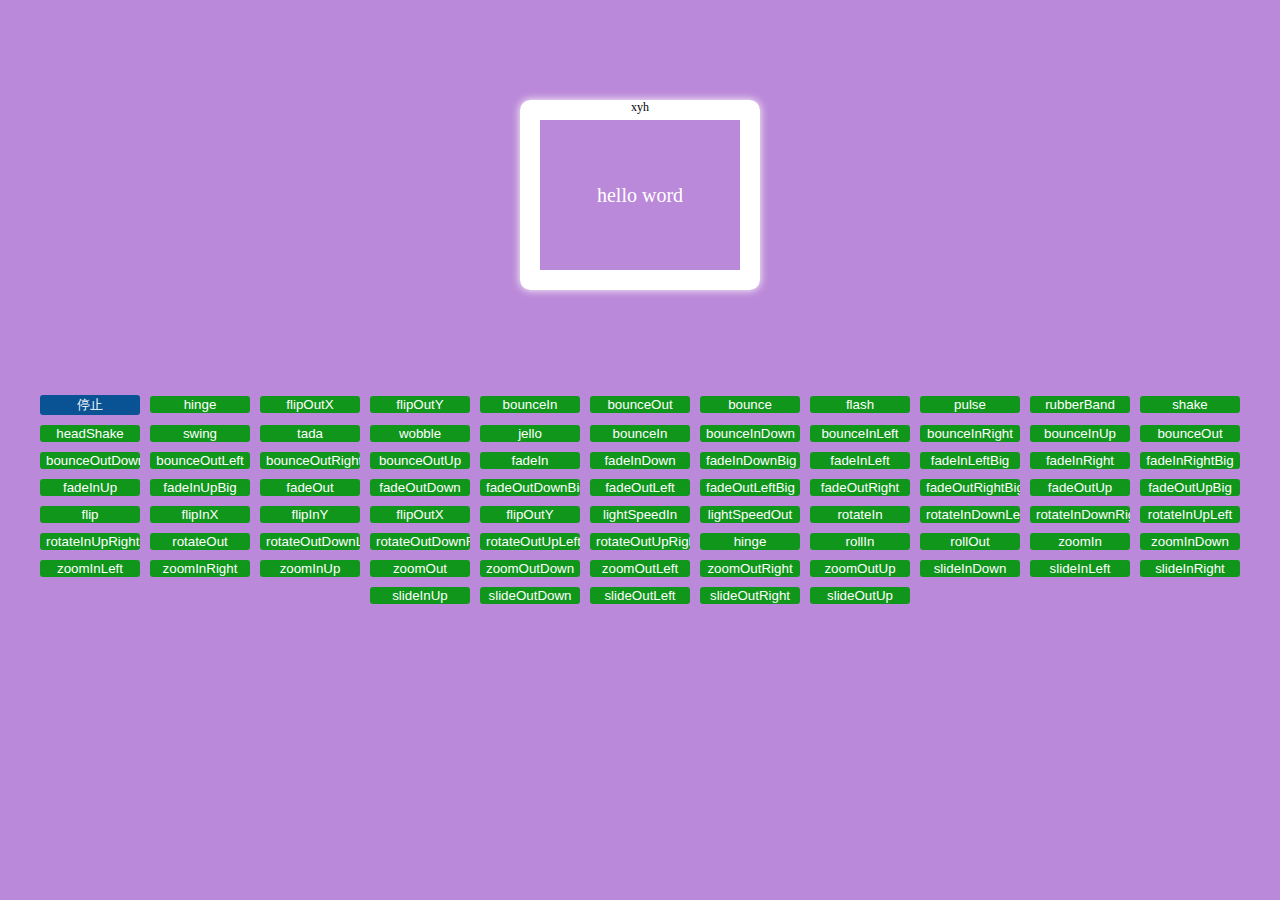
<file: index.html>
<!DOCTYPE html>
<html>
	<head>
		<script src="https://xingyanhai.github.io/xyh/javascripts/xyh.js"></script>

		<meta charset="UTF-8">
		<meta name="viewport" content="initial-scale=1.0, maximum-scale=1.0, user-scalable=no" />
		<title>animation</title>
		<style type="text/css">		@charset "UTF-8";.animated{-webkit-animation-duration:1s;animation-duration:1s;-webkit-animation-fill-mode:both;animation-fill-mode:both}.animated.infinite{-webkit-animation-iteration-count:infinite;animation-iteration-count:infinite}.animated.hinge{-webkit-animation-duration:2s;animation-duration:2s}.animated.flipOutX,.animated.flipOutY,.animated.bounceIn,.animated.bounceOut{-webkit-animation-duration:.75s;animation-duration:.75s}@-webkit-keyframes bounce{from,20%,53%,80%,to{-webkit-animation-timing-function:cubic-bezier(0.215,0.610,0.355,1.000);animation-timing-function:cubic-bezier(0.215,0.610,0.355,1.000);-webkit-transform:translate3d(0,0,0);transform:translate3d(0,0,0)}40%,43%{-webkit-animation-timing-function:cubic-bezier(0.755,0.050,0.855,0.060);animation-timing-function:cubic-bezier(0.755,0.050,0.855,0.060);-webkit-transform:translate3d(0,-30px,0);transform:translate3d(0,-30px,0)}70%{-webkit-animation-timing-function:cubic-bezier(0.755,0.050,0.855,0.060);animation-timing-function:cubic-bezier(0.755,0.050,0.855,0.060);-webkit-transform:translate3d(0,-15px,0);transform:translate3d(0,-15px,0)}90%{-webkit-transform:translate3d(0,-4px,0);transform:translate3d(0,-4px,0)}}@keyframes bounce{from,20%,53%,80%,to{-webkit-animation-timing-function:cubic-bezier(0.215,0.610,0.355,1.000);animation-timing-function:cubic-bezier(0.215,0.610,0.355,1.000);-webkit-transform:translate3d(0,0,0);transform:translate3d(0,0,0)}40%,43%{-webkit-animation-timing-function:cubic-bezier(0.755,0.050,0.855,0.060);animation-timing-function:cubic-bezier(0.755,0.050,0.855,0.060);-webkit-transform:translate3d(0,-30px,0);transform:translate3d(0,-30px,0)}70%{-webkit-animation-timing-function:cubic-bezier(0.755,0.050,0.855,0.060);animation-timing-function:cubic-bezier(0.755,0.050,0.855,0.060);-webkit-transform:translate3d(0,-15px,0);transform:translate3d(0,-15px,0)}90%{-webkit-transform:translate3d(0,-4px,0);transform:translate3d(0,-4px,0)}}.bounce{-webkit-animation-name:bounce;animation-name:bounce;-webkit-transform-origin:center bottom;transform-origin:center bottom}@-webkit-keyframes flash{from,50%,to{opacity:1}25%,75%{opacity:0}}@keyframes flash{from,50%,to{opacity:1}25%,75%{opacity:0}}.flash{-webkit-animation-name:flash;animation-name:flash}@-webkit-keyframes pulse{from{-webkit-transform:scale3d(1,1,1);transform:scale3d(1,1,1)}50%{-webkit-transform:scale3d(1.05,1.05,1.05);transform:scale3d(1.05,1.05,1.05)}to{-webkit-transform:scale3d(1,1,1);transform:scale3d(1,1,1)}}@keyframes pulse{from{-webkit-transform:scale3d(0.5,0.5,1);transform:scale3d(0.5,0.5,1)}50%{-webkit-transform:scale3d(1.05,1.05,1.05);transform:scale3d(1.05,1.05,1.05)}to{-webkit-transform:scale3d(1,1,1);transform:scale3d(1,1,1)}}.pulse{-webkit-animation-name:pulse;animation-name:pulse}@-webkit-keyframes rubberBand{from{-webkit-transform:scale3d(1,1,1);transform:scale3d(1,1,1)}30%{-webkit-transform:scale3d(1.25,0.75,1);transform:scale3d(1.25,0.75,1)}40%{-webkit-transform:scale3d(0.75,1.25,1);transform:scale3d(0.75,1.25,1)}50%{-webkit-transform:scale3d(1.15,0.85,1);transform:scale3d(1.15,0.85,1)}65%{-webkit-transform:scale3d(.95,1.05,1);transform:scale3d(.95,1.05,1)}75%{-webkit-transform:scale3d(1.05,.95,1);transform:scale3d(1.05,.95,1)}to{-webkit-transform:scale3d(1,1,1);transform:scale3d(1,1,1)}}@keyframes rubberBand{from{-webkit-transform:scale3d(1,1,1);transform:scale3d(1,1,1)}30%{-webkit-transform:scale3d(1.25,0.75,1);transform:scale3d(1.25,0.75,1)}40%{-webkit-transform:scale3d(0.75,1.25,1);transform:scale3d(0.75,1.25,1)}50%{-webkit-transform:scale3d(1.15,0.85,1);transform:scale3d(1.15,0.85,1)}65%{-webkit-transform:scale3d(.95,1.05,1);transform:scale3d(.95,1.05,1)}75%{-webkit-transform:scale3d(1.05,.95,1);transform:scale3d(1.05,.95,1)}to{-webkit-transform:scale3d(1,1,1);transform:scale3d(1,1,1)}}.rubberBand{-webkit-animation-name:rubberBand;animation-name:rubberBand}@-webkit-keyframes shake{from,to{-webkit-transform:translate3d(0,0,0);transform:translate3d(0,0,0)}10%,30%,50%,70%,90%{-webkit-transform:translate3d(-10px,0,0);transform:translate3d(-10px,0,0)}20%,40%,60%,80%{-webkit-transform:translate3d(10px,0,0);transform:translate3d(10px,0,0)}}@keyframes shake{from,to{-webkit-transform:translate3d(0,0,0);transform:translate3d(0,0,0)}10%,30%,50%,70%,90%{-webkit-transform:translate3d(-10px,0,0);transform:translate3d(-10px,0,0)}20%,40%,60%,80%{-webkit-transform:translate3d(10px,0,0);transform:translate3d(10px,0,0)}}.shake{-webkit-animation-name:shake;animation-name:shake}@-webkit-keyframes headShake{0%{-webkit-transform:translateX(0);transform:translateX(0)}6.5%{-webkit-transform:translateX(-6px) rotateY(-9deg);transform:translateX(-6px) rotateY(-9deg)}18.5%{-webkit-transform:translateX(5px) rotateY(7deg);transform:translateX(5px) rotateY(7deg)}31.5%{-webkit-transform:translateX(-3px) rotateY(-5deg);transform:translateX(-3px) rotateY(-5deg)}43.5%{-webkit-transform:translateX(2px) rotateY(3deg);transform:translateX(2px) rotateY(3deg)}50%{-webkit-transform:translateX(0);transform:translateX(0)}}@keyframes headShake{0%{-webkit-transform:translateX(0);transform:translateX(0)}6.5%{-webkit-transform:translateX(-6px) rotateY(-9deg);transform:translateX(-6px) rotateY(-9deg)}18.5%{-webkit-transform:translateX(5px) rotateY(7deg);transform:translateX(5px) rotateY(7deg)}31.5%{-webkit-transform:translateX(-3px) rotateY(-5deg);transform:translateX(-3px) rotateY(-5deg)}43.5%{-webkit-transform:translateX(2px) rotateY(3deg);transform:translateX(2px) rotateY(3deg)}50%{-webkit-transform:translateX(0);transform:translateX(0)}}.headShake{-webkit-animation-timing-function:ease-in-out;animation-timing-function:ease-in-out;-webkit-animation-name:headShake;animation-name:headShake}@-webkit-keyframes swing{20%{-webkit-transform:rotate3d(0,0,1,15deg);transform:rotate3d(0,0,1,15deg)}40%{-webkit-transform:rotate3d(0,0,1,-10deg);transform:rotate3d(0,0,1,-10deg)}60%{-webkit-transform:rotate3d(0,0,1,5deg);transform:rotate3d(0,0,1,5deg)}80%{-webkit-transform:rotate3d(0,0,1,-5deg);transform:rotate3d(0,0,1,-5deg)}to{-webkit-transform:rotate3d(0,0,1,0deg);transform:rotate3d(0,0,1,0deg)}}@keyframes swing{20%{-webkit-transform:rotate3d(0,0,1,15deg);transform:rotate3d(0,0,1,15deg)}40%{-webkit-transform:rotate3d(0,0,1,-10deg);transform:rotate3d(0,0,1,-10deg)}60%{-webkit-transform:rotate3d(0,0,1,5deg);transform:rotate3d(0,0,1,5deg)}80%{-webkit-transform:rotate3d(0,0,1,-5deg);transform:rotate3d(0,0,1,-5deg)}to{-webkit-transform:rotate3d(0,0,1,0deg);transform:rotate3d(0,0,1,0deg)}}.swing{-webkit-transform-origin:top center;transform-origin:top center;-webkit-animation-name:swing;animation-name:swing}@-webkit-keyframes tada{from{-webkit-transform:scale3d(1,1,1);transform:scale3d(1,1,1)}10%,20%{-webkit-transform:scale3d(.9,.9,.9) rotate3d(0,0,1,-3deg);transform:scale3d(.9,.9,.9) rotate3d(0,0,1,-3deg)}30%,50%,70%,90%{-webkit-transform:scale3d(1.1,1.1,1.1) rotate3d(0,0,1,3deg);transform:scale3d(1.1,1.1,1.1) rotate3d(0,0,1,3deg)}40%,60%,80%{-webkit-transform:scale3d(1.1,1.1,1.1) rotate3d(0,0,1,-3deg);transform:scale3d(1.1,1.1,1.1) rotate3d(0,0,1,-3deg)}to{-webkit-transform:scale3d(1,1,1);transform:scale3d(1,1,1)}}@keyframes tada{from{-webkit-transform:scale3d(1,1,1);transform:scale3d(1,1,1)}10%,20%{-webkit-transform:scale3d(.9,.9,.9) rotate3d(0,0,1,-3deg);transform:scale3d(.9,.9,.9) rotate3d(0,0,1,-3deg)}30%,50%,70%,90%{-webkit-transform:scale3d(1.1,1.1,1.1) rotate3d(0,0,1,3deg);transform:scale3d(1.1,1.1,1.1) rotate3d(0,0,1,3deg)}40%,60%,80%{-webkit-transform:scale3d(1.1,1.1,1.1) rotate3d(0,0,1,-3deg);transform:scale3d(1.1,1.1,1.1) rotate3d(0,0,1,-3deg)}to{-webkit-transform:scale3d(1,1,1);transform:scale3d(1,1,1)}}.tada{-webkit-animation-name:tada;animation-name:tada}@-webkit-keyframes wobble{from{-webkit-transform:none;transform:none}15%{-webkit-transform:translate3d(-25%,0,0) rotate3d(0,0,1,-5deg);transform:translate3d(-25%,0,0) rotate3d(0,0,1,-5deg)}30%{-webkit-transform:translate3d(20%,0,0) rotate3d(0,0,1,3deg);transform:translate3d(20%,0,0) rotate3d(0,0,1,3deg)}45%{-webkit-transform:translate3d(-15%,0,0) rotate3d(0,0,1,-3deg);transform:translate3d(-15%,0,0) rotate3d(0,0,1,-3deg)}60%{-webkit-transform:translate3d(10%,0,0) rotate3d(0,0,1,2deg);transform:translate3d(10%,0,0) rotate3d(0,0,1,2deg)}75%{-webkit-transform:translate3d(-5%,0,0) rotate3d(0,0,1,-1deg);transform:translate3d(-5%,0,0) rotate3d(0,0,1,-1deg)}to{-webkit-transform:none;transform:none}}@keyframes wobble{from{-webkit-transform:none;transform:none}15%{-webkit-transform:translate3d(-25%,0,0) rotate3d(0,0,1,-5deg);transform:translate3d(-25%,0,0) rotate3d(0,0,1,-5deg)}30%{-webkit-transform:translate3d(20%,0,0) rotate3d(0,0,1,3deg);transform:translate3d(20%,0,0) rotate3d(0,0,1,3deg)}45%{-webkit-transform:translate3d(-15%,0,0) rotate3d(0,0,1,-3deg);transform:translate3d(-15%,0,0) rotate3d(0,0,1,-3deg)}60%{-webkit-transform:translate3d(10%,0,0) rotate3d(0,0,1,2deg);transform:translate3d(10%,0,0) rotate3d(0,0,1,2deg)}75%{-webkit-transform:translate3d(-5%,0,0) rotate3d(0,0,1,-1deg);transform:translate3d(-5%,0,0) rotate3d(0,0,1,-1deg)}to{-webkit-transform:none;transform:none}}.wobble{-webkit-animation-name:wobble;animation-name:wobble}@-webkit-keyframes jello{from,11.1%,to{-webkit-transform:none;transform:none}22.2%{-webkit-transform:skewX(-12.5deg) skewY(-12.5deg);transform:skewX(-12.5deg) skewY(-12.5deg)}33.3%{-webkit-transform:skewX(6.25deg) skewY(6.25deg);transform:skewX(6.25deg) skewY(6.25deg)}44.4%{-webkit-transform:skewX(-3.125deg) skewY(-3.125deg);transform:skewX(-3.125deg) skewY(-3.125deg)}55.5%{-webkit-transform:skewX(1.5625deg) skewY(1.5625deg);transform:skewX(1.5625deg) skewY(1.5625deg)}66.6%{-webkit-transform:skewX(-0.78125deg) skewY(-0.78125deg);transform:skewX(-0.78125deg) skewY(-0.78125deg)}77.7%{-webkit-transform:skewX(0.390625deg) skewY(0.390625deg);transform:skewX(0.390625deg) skewY(0.390625deg)}88.8%{-webkit-transform:skewX(-0.1953125deg) skewY(-0.1953125deg);transform:skewX(-0.1953125deg) skewY(-0.1953125deg)}}@keyframes jello{from,11.1%,to{-webkit-transform:none;transform:none}22.2%{-webkit-transform:skewX(-12.5deg) skewY(-12.5deg);transform:skewX(-12.5deg) skewY(-12.5deg)}33.3%{-webkit-transform:skewX(6.25deg) skewY(6.25deg);transform:skewX(6.25deg) skewY(6.25deg)}44.4%{-webkit-transform:skewX(-3.125deg) skewY(-3.125deg);transform:skewX(-3.125deg) skewY(-3.125deg)}55.5%{-webkit-transform:skewX(1.5625deg) skewY(1.5625deg);transform:skewX(1.5625deg) skewY(1.5625deg)}66.6%{-webkit-transform:skewX(-0.78125deg) skewY(-0.78125deg);transform:skewX(-0.78125deg) skewY(-0.78125deg)}77.7%{-webkit-transform:skewX(0.390625deg) skewY(0.390625deg);transform:skewX(0.390625deg) skewY(0.390625deg)}88.8%{-webkit-transform:skewX(-0.1953125deg) skewY(-0.1953125deg);transform:skewX(-0.1953125deg) skewY(-0.1953125deg)}}.jello{-webkit-animation-name:jello;animation-name:jello;-webkit-transform-origin:center;transform-origin:center}@-webkit-keyframes bounceIn{from,20%,40%,60%,80%,to{-webkit-animation-timing-function:cubic-bezier(0.215,0.610,0.355,1.000);animation-timing-function:cubic-bezier(0.215,0.610,0.355,1.000)}0%{opacity:0;-webkit-transform:scale3d(.3,.3,.3);transform:scale3d(.3,.3,.3)}20%{-webkit-transform:scale3d(1.1,1.1,1.1);transform:scale3d(1.1,1.1,1.1)}40%{-webkit-transform:scale3d(.9,.9,.9);transform:scale3d(.9,.9,.9)}60%{opacity:1;-webkit-transform:scale3d(1.03,1.03,1.03);transform:scale3d(1.03,1.03,1.03)}80%{-webkit-transform:scale3d(.97,.97,.97);transform:scale3d(.97,.97,.97)}to{opacity:1;-webkit-transform:scale3d(1,1,1);transform:scale3d(1,1,1)}}@keyframes bounceIn{from,20%,40%,60%,80%,to{-webkit-animation-timing-function:cubic-bezier(0.215,0.610,0.355,1.000);animation-timing-function:cubic-bezier(0.215,0.610,0.355,1.000)}0%{opacity:0;-webkit-transform:scale3d(.3,.3,.3);transform:scale3d(.3,.3,.3)}20%{-webkit-transform:scale3d(1.1,1.1,1.1);transform:scale3d(1.1,1.1,1.1)}40%{-webkit-transform:scale3d(.9,.9,.9);transform:scale3d(.9,.9,.9)}60%{opacity:1;-webkit-transform:scale3d(1.03,1.03,1.03);transform:scale3d(1.03,1.03,1.03)}80%{-webkit-transform:scale3d(.97,.97,.97);transform:scale3d(.97,.97,.97)}to{opacity:1;-webkit-transform:scale3d(1,1,1);transform:scale3d(1,1,1)}}.bounceIn{-webkit-animation-name:bounceIn;animation-name:bounceIn}@-webkit-keyframes bounceInDown{from,60%,75%,90%,to{-webkit-animation-timing-function:cubic-bezier(0.215,0.610,0.355,1.000);animation-timing-function:cubic-bezier(0.215,0.610,0.355,1.000)}0%{opacity:0;-webkit-transform:translate3d(0,-3000px,0);transform:translate3d(0,-3000px,0)}60%{opacity:1;-webkit-transform:translate3d(0,25px,0);transform:translate3d(0,25px,0)}75%{-webkit-transform:translate3d(0,-10px,0);transform:translate3d(0,-10px,0)}90%{-webkit-transform:translate3d(0,5px,0);transform:translate3d(0,5px,0)}to{-webkit-transform:none;transform:none}}@keyframes bounceInDown{from,60%,75%,90%,to{-webkit-animation-timing-function:cubic-bezier(0.215,0.610,0.355,1.000);animation-timing-function:cubic-bezier(0.215,0.610,0.355,1.000)}0%{opacity:0;-webkit-transform:translate3d(0,-3000px,0);transform:translate3d(0,-3000px,0)}60%{opacity:1;-webkit-transform:translate3d(0,25px,0);transform:translate3d(0,25px,0)}75%{-webkit-transform:translate3d(0,-10px,0);transform:translate3d(0,-10px,0)}90%{-webkit-transform:translate3d(0,5px,0);transform:translate3d(0,5px,0)}to{-webkit-transform:none;transform:none}}.bounceInDown{-webkit-animation-name:bounceInDown;animation-name:bounceInDown}@-webkit-keyframes bounceInLeft{from,60%,75%,90%,to{-webkit-animation-timing-function:cubic-bezier(0.215,0.610,0.355,1.000);animation-timing-function:cubic-bezier(0.215,0.610,0.355,1.000)}0%{opacity:0;-webkit-transform:translate3d(-3000px,0,0);transform:translate3d(-3000px,0,0)}60%{opacity:1;-webkit-transform:translate3d(25px,0,0);transform:translate3d(25px,0,0)}75%{-webkit-transform:translate3d(-10px,0,0);transform:translate3d(-10px,0,0)}90%{-webkit-transform:translate3d(5px,0,0);transform:translate3d(5px,0,0)}to{-webkit-transform:none;transform:none}}@keyframes bounceInLeft{from,60%,75%,90%,to{-webkit-animation-timing-function:cubic-bezier(0.215,0.610,0.355,1.000);animation-timing-function:cubic-bezier(0.215,0.610,0.355,1.000)}0%{opacity:0;-webkit-transform:translate3d(-3000px,0,0);transform:translate3d(-3000px,0,0)}60%{opacity:1;-webkit-transform:translate3d(25px,0,0);transform:translate3d(25px,0,0)}75%{-webkit-transform:translate3d(-10px,0,0);transform:translate3d(-10px,0,0)}90%{-webkit-transform:translate3d(5px,0,0);transform:translate3d(5px,0,0)}to{-webkit-transform:none;transform:none}}.bounceInLeft{-webkit-animation-name:bounceInLeft;animation-name:bounceInLeft}@-webkit-keyframes bounceInRight{from,60%,75%,90%,to{-webkit-animation-timing-function:cubic-bezier(0.215,0.610,0.355,1.000);animation-timing-function:cubic-bezier(0.215,0.610,0.355,1.000)}from{opacity:0;-webkit-transform:translate3d(3000px,0,0);transform:translate3d(3000px,0,0)}60%{opacity:1;-webkit-transform:translate3d(-25px,0,0);transform:translate3d(-25px,0,0)}75%{-webkit-transform:translate3d(10px,0,0);transform:translate3d(10px,0,0)}90%{-webkit-transform:translate3d(-5px,0,0);transform:translate3d(-5px,0,0)}to{-webkit-transform:none;transform:none}}@keyframes bounceInRight{from,60%,75%,90%,to{-webkit-animation-timing-function:cubic-bezier(0.215,0.610,0.355,1.000);animation-timing-function:cubic-bezier(0.215,0.610,0.355,1.000)}from{opacity:0;-webkit-transform:translate3d(3000px,0,0);transform:translate3d(3000px,0,0)}60%{opacity:1;-webkit-transform:translate3d(-25px,0,0);transform:translate3d(-25px,0,0)}75%{-webkit-transform:translate3d(10px,0,0);transform:translate3d(10px,0,0)}90%{-webkit-transform:translate3d(-5px,0,0);transform:translate3d(-5px,0,0)}to{-webkit-transform:none;transform:none}}.bounceInRight{-webkit-animation-name:bounceInRight;animation-name:bounceInRight}@-webkit-keyframes bounceInUp{from,60%,75%,90%,to{-webkit-animation-timing-function:cubic-bezier(0.215,0.610,0.355,1.000);animation-timing-function:cubic-bezier(0.215,0.610,0.355,1.000)}from{opacity:0;-webkit-transform:translate3d(0,3000px,0);transform:translate3d(0,3000px,0)}60%{opacity:1;-webkit-transform:translate3d(0,-20px,0);transform:translate3d(0,-20px,0)}75%{-webkit-transform:translate3d(0,10px,0);transform:translate3d(0,10px,0)}90%{-webkit-transform:translate3d(0,-5px,0);transform:translate3d(0,-5px,0)}to{-webkit-transform:translate3d(0,0,0);transform:translate3d(0,0,0)}}@keyframes bounceInUp{from,60%,75%,90%,to{-webkit-animation-timing-function:cubic-bezier(0.215,0.610,0.355,1.000);animation-timing-function:cubic-bezier(0.215,0.610,0.355,1.000)}from{opacity:0;-webkit-transform:translate3d(0,3000px,0);transform:translate3d(0,3000px,0)}60%{opacity:1;-webkit-transform:translate3d(0,-20px,0);transform:translate3d(0,-20px,0)}75%{-webkit-transform:translate3d(0,10px,0);transform:translate3d(0,10px,0)}90%{-webkit-transform:translate3d(0,-5px,0);transform:translate3d(0,-5px,0)}to{-webkit-transform:translate3d(0,0,0);transform:translate3d(0,0,0)}}.bounceInUp{-webkit-animation-name:bounceInUp;animation-name:bounceInUp}@-webkit-keyframes bounceOut{20%{-webkit-transform:scale3d(.9,.9,.9);transform:scale3d(.9,.9,.9)}50%,55%{opacity:1;-webkit-transform:scale3d(1.1,1.1,1.1);transform:scale3d(1.1,1.1,1.1)}to{opacity:0;-webkit-transform:scale3d(.3,.3,.3);transform:scale3d(.3,.3,.3)}}@keyframes bounceOut{20%{-webkit-transform:scale3d(.9,.9,.9);transform:scale3d(.9,.9,.9)}50%,55%{opacity:1;-webkit-transform:scale3d(1.1,1.1,1.1);transform:scale3d(1.1,1.1,1.1)}to{opacity:0;-webkit-transform:scale3d(.3,.3,.3);transform:scale3d(.3,.3,.3)}}.bounceOut{-webkit-animation-name:bounceOut;animation-name:bounceOut}@-webkit-keyframes bounceOutDown{20%{-webkit-transform:translate3d(0,10px,0);transform:translate3d(0,10px,0)}40%,45%{opacity:1;-webkit-transform:translate3d(0,-20px,0);transform:translate3d(0,-20px,0)}to{opacity:0;-webkit-transform:translate3d(0,2000px,0);transform:translate3d(0,2000px,0)}}@keyframes bounceOutDown{20%{-webkit-transform:translate3d(0,10px,0);transform:translate3d(0,10px,0)}40%,45%{opacity:1;-webkit-transform:translate3d(0,-20px,0);transform:translate3d(0,-20px,0)}to{opacity:0;-webkit-transform:translate3d(0,2000px,0);transform:translate3d(0,2000px,0)}}.bounceOutDown{-webkit-animation-name:bounceOutDown;animation-name:bounceOutDown}@-webkit-keyframes bounceOutLeft{20%{opacity:1;-webkit-transform:translate3d(20px,0,0);transform:translate3d(20px,0,0)}to{opacity:0;-webkit-transform:translate3d(-2000px,0,0);transform:translate3d(-2000px,0,0)}}@keyframes bounceOutLeft{20%{opacity:1;-webkit-transform:translate3d(20px,0,0);transform:translate3d(20px,0,0)}to{opacity:0;-webkit-transform:translate3d(-2000px,0,0);transform:translate3d(-2000px,0,0)}}.bounceOutLeft{-webkit-animation-name:bounceOutLeft;animation-name:bounceOutLeft}@-webkit-keyframes bounceOutRight{20%{opacity:1;-webkit-transform:translate3d(-20px,0,0);transform:translate3d(-20px,0,0)}to{opacity:0;-webkit-transform:translate3d(2000px,0,0);transform:translate3d(2000px,0,0)}}@keyframes bounceOutRight{20%{opacity:1;-webkit-transform:translate3d(-20px,0,0);transform:translate3d(-20px,0,0)}to{opacity:0;-webkit-transform:translate3d(2000px,0,0);transform:translate3d(2000px,0,0)}}.bounceOutRight{-webkit-animation-name:bounceOutRight;animation-name:bounceOutRight}@-webkit-keyframes bounceOutUp{20%{-webkit-transform:translate3d(0,-10px,0);transform:translate3d(0,-10px,0)}40%,45%{opacity:1;-webkit-transform:translate3d(0,20px,0);transform:translate3d(0,20px,0)}to{opacity:0;-webkit-transform:translate3d(0,-2000px,0);transform:translate3d(0,-2000px,0)}}@keyframes bounceOutUp{20%{-webkit-transform:translate3d(0,-10px,0);transform:translate3d(0,-10px,0)}40%,45%{opacity:1;-webkit-transform:translate3d(0,20px,0);transform:translate3d(0,20px,0)}to{opacity:0;-webkit-transform:translate3d(0,-2000px,0);transform:translate3d(0,-2000px,0)}}.bounceOutUp{-webkit-animation-name:bounceOutUp;animation-name:bounceOutUp}@-webkit-keyframes fadeIn{from{opacity:0}to{opacity:1}}@keyframes fadeIn{from{opacity:0}to{opacity:1}}.fadeIn{-webkit-animation-name:fadeIn;animation-name:fadeIn}@-webkit-keyframes fadeInDown{from{opacity:0;-webkit-transform:translate3d(0,-100%,0);transform:translate3d(0,-100%,0)}to{opacity:1;-webkit-transform:none;transform:none}}@keyframes fadeInDown{from{opacity:0;-webkit-transform:translate3d(0,-100%,0);transform:translate3d(0,-100%,0)}to{opacity:1;-webkit-transform:none;transform:none}}.fadeInDown{-webkit-animation-name:fadeInDown;animation-name:fadeInDown}@-webkit-keyframes fadeInDownBig{from{opacity:0;-webkit-transform:translate3d(0,-2000px,0);transform:translate3d(0,-2000px,0)}to{opacity:1;-webkit-transform:none;transform:none}}@keyframes fadeInDownBig{from{opacity:0;-webkit-transform:translate3d(0,-2000px,0);transform:translate3d(0,-2000px,0)}to{opacity:1;-webkit-transform:none;transform:none}}.fadeInDownBig{-webkit-animation-name:fadeInDownBig;animation-name:fadeInDownBig}@-webkit-keyframes fadeInLeft{from{opacity:0;-webkit-transform:translate3d(-100%,0,0);transform:translate3d(-100%,0,0)}to{opacity:1;-webkit-transform:none;transform:none}}@keyframes fadeInLeft{from{opacity:0;-webkit-transform:translate3d(-100%,0,0);transform:translate3d(-100%,0,0)}to{opacity:1;-webkit-transform:none;transform:none}}.fadeInLeft{-webkit-animation-name:fadeInLeft;animation-name:fadeInLeft}@-webkit-keyframes fadeInLeftBig{from{opacity:0;-webkit-transform:translate3d(-2000px,0,0);transform:translate3d(-2000px,0,0)}to{opacity:1;-webkit-transform:none;transform:none}}@keyframes fadeInLeftBig{from{opacity:0;-webkit-transform:translate3d(-2000px,0,0);transform:translate3d(-2000px,0,0)}to{opacity:1;-webkit-transform:none;transform:none}}.fadeInLeftBig{-webkit-animation-name:fadeInLeftBig;animation-name:fadeInLeftBig}@-webkit-keyframes fadeInRight{from{opacity:0;-webkit-transform:translate3d(100%,0,0);transform:translate3d(100%,0,0)}to{opacity:1;-webkit-transform:none;transform:none}}@keyframes fadeInRight{from{opacity:0;-webkit-transform:translate3d(100%,0,0);transform:translate3d(100%,0,0)}to{opacity:1;-webkit-transform:none;transform:none}}.fadeInRight{-webkit-animation-name:fadeInRight;animation-name:fadeInRight}@-webkit-keyframes fadeInRightBig{from{opacity:0;-webkit-transform:translate3d(2000px,0,0);transform:translate3d(2000px,0,0)}to{opacity:1;-webkit-transform:none;transform:none}}@keyframes fadeInRightBig{from{opacity:0;-webkit-transform:translate3d(2000px,0,0);transform:translate3d(2000px,0,0)}to{opacity:1;-webkit-transform:none;transform:none}}.fadeInRightBig{-webkit-animation-name:fadeInRightBig;animation-name:fadeInRightBig}@-webkit-keyframes fadeInUp{from{opacity:0;-webkit-transform:translate3d(0,100%,0);transform:translate3d(0,100%,0)}to{opacity:1;-webkit-transform:none;transform:none}}@keyframes fadeInUp{from{opacity:0;-webkit-transform:translate3d(0,100%,0);transform:translate3d(0,100%,0)}to{opacity:1;-webkit-transform:none;transform:none}}.fadeInUp{-webkit-animation-name:fadeInUp;animation-name:fadeInUp}@-webkit-keyframes fadeInUpBig{from{opacity:0;-webkit-transform:translate3d(0,2000px,0);transform:translate3d(0,2000px,0)}to{opacity:1;-webkit-transform:none;transform:none}}@keyframes fadeInUpBig{from{opacity:0;-webkit-transform:translate3d(0,2000px,0);transform:translate3d(0,2000px,0)}to{opacity:1;-webkit-transform:none;transform:none}}.fadeInUpBig{-webkit-animation-name:fadeInUpBig;animation-name:fadeInUpBig}@-webkit-keyframes fadeOut{from{opacity:1}to{opacity:0}}@keyframes fadeOut{from{opacity:1}to{opacity:0}}.fadeOut{-webkit-animation-name:fadeOut;animation-name:fadeOut}@-webkit-keyframes fadeOutDown{from{opacity:1}to{opacity:0;-webkit-transform:translate3d(0,100%,0);transform:translate3d(0,100%,0)}}@keyframes fadeOutDown{from{opacity:1}to{opacity:0;-webkit-transform:translate3d(0,100%,0);transform:translate3d(0,100%,0)}}.fadeOutDown{-webkit-animation-name:fadeOutDown;animation-name:fadeOutDown}@-webkit-keyframes fadeOutDownBig{from{opacity:1}to{opacity:0;-webkit-transform:translate3d(0,2000px,0);transform:translate3d(0,2000px,0)}}@keyframes fadeOutDownBig{from{opacity:1}to{opacity:0;-webkit-transform:translate3d(0,2000px,0);transform:translate3d(0,2000px,0)}}.fadeOutDownBig{-webkit-animation-name:fadeOutDownBig;animation-name:fadeOutDownBig}@-webkit-keyframes fadeOutLeft{from{opacity:1}to{opacity:0;-webkit-transform:translate3d(-100%,0,0);transform:translate3d(-100%,0,0)}}@keyframes fadeOutLeft{from{opacity:1}to{opacity:0;-webkit-transform:translate3d(-100%,0,0);transform:translate3d(-100%,0,0)}}.fadeOutLeft{-webkit-animation-name:fadeOutLeft;animation-name:fadeOutLeft}@-webkit-keyframes fadeOutLeftBig{from{opacity:1}to{opacity:0;-webkit-transform:translate3d(-2000px,0,0);transform:translate3d(-2000px,0,0)}}@keyframes fadeOutLeftBig{from{opacity:1}to{opacity:0;-webkit-transform:translate3d(-2000px,0,0);transform:translate3d(-2000px,0,0)}}.fadeOutLeftBig{-webkit-animation-name:fadeOutLeftBig;animation-name:fadeOutLeftBig}@-webkit-keyframes fadeOutRight{from{opacity:1}to{opacity:0;-webkit-transform:translate3d(100%,0,0);transform:translate3d(100%,0,0)}}@keyframes fadeOutRight{from{opacity:1}to{opacity:0;-webkit-transform:translate3d(100%,0,0);transform:translate3d(100%,0,0)}}.fadeOutRight{-webkit-animation-name:fadeOutRight;animation-name:fadeOutRight}@-webkit-keyframes fadeOutRightBig{from{opacity:1}to{opacity:0;-webkit-transform:translate3d(2000px,0,0);transform:translate3d(2000px,0,0)}}@keyframes fadeOutRightBig{from{opacity:1}to{opacity:0;-webkit-transform:translate3d(2000px,0,0);transform:translate3d(2000px,0,0)}}.fadeOutRightBig{-webkit-animation-name:fadeOutRightBig;animation-name:fadeOutRightBig}@-webkit-keyframes fadeOutUp{from{opacity:1}to{opacity:0;-webkit-transform:translate3d(0,-100%,0);transform:translate3d(0,-100%,0)}}@keyframes fadeOutUp{from{opacity:1}to{opacity:0;-webkit-transform:translate3d(0,-100%,0);transform:translate3d(0,-100%,0)}}.fadeOutUp{-webkit-animation-name:fadeOutUp;animation-name:fadeOutUp}@-webkit-keyframes fadeOutUpBig{from{opacity:1}to{opacity:0;-webkit-transform:translate3d(0,-2000px,0);transform:translate3d(0,-2000px,0)}}@keyframes fadeOutUpBig{from{opacity:1}to{opacity:0;-webkit-transform:translate3d(0,-2000px,0);transform:translate3d(0,-2000px,0)}}.fadeOutUpBig{-webkit-animation-name:fadeOutUpBig;animation-name:fadeOutUpBig}@-webkit-keyframes flip{from{-webkit-transform:perspective(400px) rotate3d(0,1,0,-360deg);transform:perspective(400px) rotate3d(0,1,0,-360deg);-webkit-animation-timing-function:ease-out;animation-timing-function:ease-out}40%{-webkit-transform:perspective(400px) translate3d(0,0,150px) rotate3d(0,1,0,-190deg);transform:perspective(400px) translate3d(0,0,150px) rotate3d(0,1,0,-190deg);-webkit-animation-timing-function:ease-out;animation-timing-function:ease-out}50%{-webkit-transform:perspective(400px) translate3d(0,0,150px) rotate3d(0,1,0,-170deg);transform:perspective(400px) translate3d(0,0,150px) rotate3d(0,1,0,-170deg);-webkit-animation-timing-function:ease-in;animation-timing-function:ease-in}80%{-webkit-transform:perspective(400px) scale3d(.95,.95,.95);transform:perspective(400px) scale3d(.95,.95,.95);-webkit-animation-timing-function:ease-in;animation-timing-function:ease-in}to{-webkit-transform:perspective(400px);transform:perspective(400px);-webkit-animation-timing-function:ease-in;animation-timing-function:ease-in}}@keyframes flip{from{-webkit-transform:perspective(400px) rotate3d(0,1,0,-360deg);transform:perspective(400px) rotate3d(0,1,0,-360deg);-webkit-animation-timing-function:ease-out;animation-timing-function:ease-out}40%{-webkit-transform:perspective(400px) translate3d(0,0,150px) rotate3d(0,1,0,-190deg);transform:perspective(400px) translate3d(0,0,150px) rotate3d(0,1,0,-190deg);-webkit-animation-timing-function:ease-out;animation-timing-function:ease-out}50%{-webkit-transform:perspective(400px) translate3d(0,0,150px) rotate3d(0,1,0,-170deg);transform:perspective(400px) translate3d(0,0,150px) rotate3d(0,1,0,-170deg);-webkit-animation-timing-function:ease-in;animation-timing-function:ease-in}80%{-webkit-transform:perspective(400px) scale3d(.95,.95,.95);transform:perspective(400px) scale3d(.95,.95,.95);-webkit-animation-timing-function:ease-in;animation-timing-function:ease-in}to{-webkit-transform:perspective(400px);transform:perspective(400px);-webkit-animation-timing-function:ease-in;animation-timing-function:ease-in}}.animated.flip{-webkit-backface-visibility:visible;backface-visibility:visible;-webkit-animation-name:flip;animation-name:flip}@-webkit-keyframes flipInX{from{-webkit-transform:perspective(400px) rotate3d(1,0,0,90deg);transform:perspective(400px) rotate3d(1,0,0,90deg);-webkit-animation-timing-function:ease-in;animation-timing-function:ease-in;opacity:0}40%{-webkit-transform:perspective(400px) rotate3d(1,0,0,-20deg);transform:perspective(400px) rotate3d(1,0,0,-20deg);-webkit-animation-timing-function:ease-in;animation-timing-function:ease-in}60%{-webkit-transform:perspective(400px) rotate3d(1,0,0,10deg);transform:perspective(400px) rotate3d(1,0,0,10deg);opacity:1}80%{-webkit-transform:perspective(400px) rotate3d(1,0,0,-5deg);transform:perspective(400px) rotate3d(1,0,0,-5deg)}to{-webkit-transform:perspective(400px);transform:perspective(400px)}}@keyframes flipInX{from{-webkit-transform:perspective(400px) rotate3d(1,0,0,90deg);transform:perspective(400px) rotate3d(1,0,0,90deg);-webkit-animation-timing-function:ease-in;animation-timing-function:ease-in;opacity:0}40%{-webkit-transform:perspective(400px) rotate3d(1,0,0,-20deg);transform:perspective(400px) rotate3d(1,0,0,-20deg);-webkit-animation-timing-function:ease-in;animation-timing-function:ease-in}60%{-webkit-transform:perspective(400px) rotate3d(1,0,0,10deg);transform:perspective(400px) rotate3d(1,0,0,10deg);opacity:1}80%{-webkit-transform:perspective(400px) rotate3d(1,0,0,-5deg);transform:perspective(400px) rotate3d(1,0,0,-5deg)}to{-webkit-transform:perspective(400px);transform:perspective(400px)}}.flipInX{-webkit-backface-visibility:visible!important;backface-visibility:visible!important;-webkit-animation-name:flipInX;animation-name:flipInX}@-webkit-keyframes flipInY{from{-webkit-transform:perspective(400px) rotate3d(0,1,0,90deg);transform:perspective(400px) rotate3d(0,1,0,90deg);-webkit-animation-timing-function:ease-in;animation-timing-function:ease-in;opacity:0}40%{-webkit-transform:perspective(400px) rotate3d(0,1,0,-20deg);transform:perspective(400px) rotate3d(0,1,0,-20deg);-webkit-animation-timing-function:ease-in;animation-timing-function:ease-in}60%{-webkit-transform:perspective(400px) rotate3d(0,1,0,10deg);transform:perspective(400px) rotate3d(0,1,0,10deg);opacity:1}80%{-webkit-transform:perspective(400px) rotate3d(0,1,0,-5deg);transform:perspective(400px) rotate3d(0,1,0,-5deg)}to{-webkit-transform:perspective(400px);transform:perspective(400px)}}@keyframes flipInY{from{-webkit-transform:perspective(400px) rotate3d(0,1,0,90deg);transform:perspective(400px) rotate3d(0,1,0,90deg);-webkit-animation-timing-function:ease-in;animation-timing-function:ease-in;opacity:0}40%{-webkit-transform:perspective(400px) rotate3d(0,1,0,-20deg);transform:perspective(400px) rotate3d(0,1,0,-20deg);-webkit-animation-timing-function:ease-in;animation-timing-function:ease-in}60%{-webkit-transform:perspective(400px) rotate3d(0,1,0,10deg);transform:perspective(400px) rotate3d(0,1,0,10deg);opacity:1}80%{-webkit-transform:perspective(400px) rotate3d(0,1,0,-5deg);transform:perspective(400px) rotate3d(0,1,0,-5deg)}to{-webkit-transform:perspective(400px);transform:perspective(400px)}}.flipInY{-webkit-backface-visibility:visible!important;backface-visibility:visible!important;-webkit-animation-name:flipInY;animation-name:flipInY}@-webkit-keyframes flipOutX{from{-webkit-transform:perspective(400px);transform:perspective(400px)}30%{-webkit-transform:perspective(400px) rotate3d(1,0,0,-20deg);transform:perspective(400px) rotate3d(1,0,0,-20deg);opacity:1}to{-webkit-transform:perspective(400px) rotate3d(1,0,0,90deg);transform:perspective(400px) rotate3d(1,0,0,90deg);opacity:0}}@keyframes flipOutX{from{-webkit-transform:perspective(400px);transform:perspective(400px)}30%{-webkit-transform:perspective(400px) rotate3d(1,0,0,-20deg);transform:perspective(400px) rotate3d(1,0,0,-20deg);opacity:1}to{-webkit-transform:perspective(400px) rotate3d(1,0,0,90deg);transform:perspective(400px) rotate3d(1,0,0,90deg);opacity:0}}.flipOutX{-webkit-animation-name:flipOutX;animation-name:flipOutX;-webkit-backface-visibility:visible!important;backface-visibility:visible!important}@-webkit-keyframes flipOutY{from{-webkit-transform:perspective(400px);transform:perspective(400px)}30%{-webkit-transform:perspective(400px) rotate3d(0,1,0,-15deg);transform:perspective(400px) rotate3d(0,1,0,-15deg);opacity:1}to{-webkit-transform:perspective(400px) rotate3d(0,1,0,90deg);transform:perspective(400px) rotate3d(0,1,0,90deg);opacity:0}}@keyframes flipOutY{from{-webkit-transform:perspective(400px);transform:perspective(400px)}30%{-webkit-transform:perspective(400px) rotate3d(0,1,0,-15deg);transform:perspective(400px) rotate3d(0,1,0,-15deg);opacity:1}to{-webkit-transform:perspective(400px) rotate3d(0,1,0,90deg);transform:perspective(400px) rotate3d(0,1,0,90deg);opacity:0}}.flipOutY{-webkit-backface-visibility:visible!important;backface-visibility:visible!important;-webkit-animation-name:flipOutY;animation-name:flipOutY}@-webkit-keyframes lightSpeedIn{from{-webkit-transform:translate3d(100%,0,0) skewX(-30deg);transform:translate3d(100%,0,0) skewX(-30deg);opacity:0}60%{-webkit-transform:skewX(20deg);transform:skewX(20deg);opacity:1}80%{-webkit-transform:skewX(-5deg);transform:skewX(-5deg);opacity:1}to{-webkit-transform:none;transform:none;opacity:1}}@keyframes lightSpeedIn{from{-webkit-transform:translate3d(100%,0,0) skewX(-30deg);transform:translate3d(100%,0,0) skewX(-30deg);opacity:0}60%{-webkit-transform:skewX(20deg);transform:skewX(20deg);opacity:1}80%{-webkit-transform:skewX(-5deg);transform:skewX(-5deg);opacity:1}to{-webkit-transform:none;transform:none;opacity:1}}.lightSpeedIn{-webkit-animation-name:lightSpeedIn;animation-name:lightSpeedIn;-webkit-animation-timing-function:ease-out;animation-timing-function:ease-out}@-webkit-keyframes lightSpeedOut{from{opacity:1}to{-webkit-transform:translate3d(100%,0,0) skewX(30deg);transform:translate3d(100%,0,0) skewX(30deg);opacity:0}}@keyframes lightSpeedOut{from{opacity:1}to{-webkit-transform:translate3d(100%,0,0) skewX(30deg);transform:translate3d(100%,0,0) skewX(30deg);opacity:0}}.lightSpeedOut{-webkit-animation-name:lightSpeedOut;animation-name:lightSpeedOut;-webkit-animation-timing-function:ease-in;animation-timing-function:ease-in}@-webkit-keyframes rotateIn{from{-webkit-transform-origin:center;transform-origin:center;-webkit-transform:rotate3d(0,0,1,-200deg);transform:rotate3d(0,0,1,-200deg);opacity:0}to{-webkit-transform-origin:center;transform-origin:center;-webkit-transform:none;transform:none;opacity:1}}@keyframes rotateIn{from{-webkit-transform-origin:center;transform-origin:center;-webkit-transform:rotate3d(0,0,1,-200deg);transform:rotate3d(0,0,1,-200deg);opacity:0}to{-webkit-transform-origin:center;transform-origin:center;-webkit-transform:none;transform:none;opacity:1}}.rotateIn{-webkit-animation-name:rotateIn;animation-name:rotateIn}@-webkit-keyframes rotateInDownLeft{from{-webkit-transform-origin:left bottom;transform-origin:left bottom;-webkit-transform:rotate3d(0,0,1,-45deg);transform:rotate3d(0,0,1,-45deg);opacity:0}to{-webkit-transform-origin:left bottom;transform-origin:left bottom;-webkit-transform:none;transform:none;opacity:1}}@keyframes rotateInDownLeft{from{-webkit-transform-origin:left bottom;transform-origin:left bottom;-webkit-transform:rotate3d(0,0,1,-45deg);transform:rotate3d(0,0,1,-45deg);opacity:0}to{-webkit-transform-origin:left bottom;transform-origin:left bottom;-webkit-transform:none;transform:none;opacity:1}}.rotateInDownLeft{-webkit-animation-name:rotateInDownLeft;animation-name:rotateInDownLeft}@-webkit-keyframes rotateInDownRight{from{-webkit-transform-origin:right bottom;transform-origin:right bottom;-webkit-transform:rotate3d(0,0,1,45deg);transform:rotate3d(0,0,1,45deg);opacity:0}to{-webkit-transform-origin:right bottom;transform-origin:right bottom;-webkit-transform:none;transform:none;opacity:1}}@keyframes rotateInDownRight{from{-webkit-transform-origin:right bottom;transform-origin:right bottom;-webkit-transform:rotate3d(0,0,1,45deg);transform:rotate3d(0,0,1,45deg);opacity:0}to{-webkit-transform-origin:right bottom;transform-origin:right bottom;-webkit-transform:none;transform:none;opacity:1}}.rotateInDownRight{-webkit-animation-name:rotateInDownRight;animation-name:rotateInDownRight}@-webkit-keyframes rotateInUpLeft{from{-webkit-transform-origin:left bottom;transform-origin:left bottom;-webkit-transform:rotate3d(0,0,1,45deg);transform:rotate3d(0,0,1,45deg);opacity:0}to{-webkit-transform-origin:left bottom;transform-origin:left bottom;-webkit-transform:none;transform:none;opacity:1}}@keyframes rotateInUpLeft{from{-webkit-transform-origin:left bottom;transform-origin:left bottom;-webkit-transform:rotate3d(0,0,1,45deg);transform:rotate3d(0,0,1,45deg);opacity:0}to{-webkit-transform-origin:left bottom;transform-origin:left bottom;-webkit-transform:none;transform:none;opacity:1}}.rotateInUpLeft{-webkit-animation-name:rotateInUpLeft;animation-name:rotateInUpLeft}@-webkit-keyframes rotateInUpRight{from{-webkit-transform-origin:right bottom;transform-origin:right bottom;-webkit-transform:rotate3d(0,0,1,-90deg);transform:rotate3d(0,0,1,-90deg);opacity:0}to{-webkit-transform-origin:right bottom;transform-origin:right bottom;-webkit-transform:none;transform:none;opacity:1}}@keyframes rotateInUpRight{from{-webkit-transform-origin:right bottom;transform-origin:right bottom;-webkit-transform:rotate3d(0,0,1,-90deg);transform:rotate3d(0,0,1,-90deg);opacity:0}to{-webkit-transform-origin:right bottom;transform-origin:right bottom;-webkit-transform:none;transform:none;opacity:1}}.rotateInUpRight{-webkit-animation-name:rotateInUpRight;animation-name:rotateInUpRight}@-webkit-keyframes rotateOut{from{-webkit-transform-origin:center;transform-origin:center;opacity:1}to{-webkit-transform-origin:center;transform-origin:center;-webkit-transform:rotate3d(0,0,1,200deg);transform:rotate3d(0,0,1,200deg);opacity:0}}@keyframes rotateOut{from{-webkit-transform-origin:center;transform-origin:center;opacity:1}to{-webkit-transform-origin:center;transform-origin:center;-webkit-transform:rotate3d(0,0,1,200deg);transform:rotate3d(0,0,1,200deg);opacity:0}}.rotateOut{-webkit-animation-name:rotateOut;animation-name:rotateOut}@-webkit-keyframes rotateOutDownLeft{from{-webkit-transform-origin:left bottom;transform-origin:left bottom;opacity:1}to{-webkit-transform-origin:left bottom;transform-origin:left bottom;-webkit-transform:rotate3d(0,0,1,45deg);transform:rotate3d(0,0,1,45deg);opacity:0}}@keyframes rotateOutDownLeft{from{-webkit-transform-origin:left bottom;transform-origin:left bottom;opacity:1}to{-webkit-transform-origin:left bottom;transform-origin:left bottom;-webkit-transform:rotate3d(0,0,1,45deg);transform:rotate3d(0,0,1,45deg);opacity:0}}.rotateOutDownLeft{-webkit-animation-name:rotateOutDownLeft;animation-name:rotateOutDownLeft}@-webkit-keyframes rotateOutDownRight{from{-webkit-transform-origin:right bottom;transform-origin:right bottom;opacity:1}to{-webkit-transform-origin:right bottom;transform-origin:right bottom;-webkit-transform:rotate3d(0,0,1,-45deg);transform:rotate3d(0,0,1,-45deg);opacity:0}}@keyframes rotateOutDownRight{from{-webkit-transform-origin:right bottom;transform-origin:right bottom;opacity:1}to{-webkit-transform-origin:right bottom;transform-origin:right bottom;-webkit-transform:rotate3d(0,0,1,-45deg);transform:rotate3d(0,0,1,-45deg);opacity:0}}.rotateOutDownRight{-webkit-animation-name:rotateOutDownRight;animation-name:rotateOutDownRight}@-webkit-keyframes rotateOutUpLeft{from{-webkit-transform-origin:left bottom;transform-origin:left bottom;opacity:1}to{-webkit-transform-origin:left bottom;transform-origin:left bottom;-webkit-transform:rotate3d(0,0,1,-45deg);transform:rotate3d(0,0,1,-45deg);opacity:0}}@keyframes rotateOutUpLeft{from{-webkit-transform-origin:left bottom;transform-origin:left bottom;opacity:1}to{-webkit-transform-origin:left bottom;transform-origin:left bottom;-webkit-transform:rotate3d(0,0,1,-45deg);transform:rotate3d(0,0,1,-45deg);opacity:0}}.rotateOutUpLeft{-webkit-animation-name:rotateOutUpLeft;animation-name:rotateOutUpLeft}@-webkit-keyframes rotateOutUpRight{from{-webkit-transform-origin:right bottom;transform-origin:right bottom;opacity:1}to{-webkit-transform-origin:right bottom;transform-origin:right bottom;-webkit-transform:rotate3d(0,0,1,90deg);transform:rotate3d(0,0,1,90deg);opacity:0}}@keyframes rotateOutUpRight{from{-webkit-transform-origin:right bottom;transform-origin:right bottom;opacity:1}to{-webkit-transform-origin:right bottom;transform-origin:right bottom;-webkit-transform:rotate3d(0,0,1,90deg);transform:rotate3d(0,0,1,90deg);opacity:0}}.rotateOutUpRight{-webkit-animation-name:rotateOutUpRight;animation-name:rotateOutUpRight}@-webkit-keyframes hinge{0%{-webkit-transform-origin:top left;transform-origin:top left;-webkit-animation-timing-function:ease-in-out;animation-timing-function:ease-in-out}20%,60%{-webkit-transform:rotate3d(0,0,1,80deg);transform:rotate3d(0,0,1,80deg);-webkit-transform-origin:top left;transform-origin:top left;-webkit-animation-timing-function:ease-in-out;animation-timing-function:ease-in-out}40%,80%{-webkit-transform:rotate3d(0,0,1,60deg);transform:rotate3d(0,0,1,60deg);-webkit-transform-origin:top left;transform-origin:top left;-webkit-animation-timing-function:ease-in-out;animation-timing-function:ease-in-out;opacity:1}to{-webkit-transform:translate3d(0,700px,0);transform:translate3d(0,700px,0);opacity:0}}@keyframes hinge{0%{-webkit-transform-origin:top left;transform-origin:top left;-webkit-animation-timing-function:ease-in-out;animation-timing-function:ease-in-out}20%,60%{-webkit-transform:rotate3d(0,0,1,80deg);transform:rotate3d(0,0,1,80deg);-webkit-transform-origin:top left;transform-origin:top left;-webkit-animation-timing-function:ease-in-out;animation-timing-function:ease-in-out}40%,80%{-webkit-transform:rotate3d(0,0,1,60deg);transform:rotate3d(0,0,1,60deg);-webkit-transform-origin:top left;transform-origin:top left;-webkit-animation-timing-function:ease-in-out;animation-timing-function:ease-in-out;opacity:1}to{-webkit-transform:translate3d(0,700px,0);transform:translate3d(0,700px,0);opacity:0}}.hinge{-webkit-animation-name:hinge;animation-name:hinge}@-webkit-keyframes rollIn{from{opacity:0;-webkit-transform:translate3d(-100%,0,0) rotate3d(0,0,1,-120deg);transform:translate3d(-100%,0,0) rotate3d(0,0,1,-120deg)}to{opacity:1;-webkit-transform:none;transform:none}}@keyframes rollIn{from{opacity:0;-webkit-transform:translate3d(-100%,0,0) rotate3d(0,0,1,-120deg);transform:translate3d(-100%,0,0) rotate3d(0,0,1,-120deg)}to{opacity:1;-webkit-transform:none;transform:none}}.rollIn{-webkit-animation-name:rollIn;animation-name:rollIn}@-webkit-keyframes rollOut{from{opacity:1}to{opacity:0;-webkit-transform:translate3d(100%,0,0) rotate3d(0,0,1,120deg);transform:translate3d(100%,0,0) rotate3d(0,0,1,120deg)}}@keyframes rollOut{from{opacity:1}to{opacity:0;-webkit-transform:translate3d(100%,0,0) rotate3d(0,0,1,120deg);transform:translate3d(100%,0,0) rotate3d(0,0,1,120deg)}}.rollOut{-webkit-animation-name:rollOut;animation-name:rollOut}@-webkit-keyframes zoomIn{from{opacity:0;-webkit-transform:scale3d(.3,.3,.3);transform:scale3d(.3,.3,.3)}50%{opacity:1}}@keyframes zoomIn{from{opacity:0;-webkit-transform:scale3d(.3,.3,.3);transform:scale3d(.3,.3,.3)}50%{opacity:1}}.zoomIn{-webkit-animation-name:zoomIn;animation-name:zoomIn}@-webkit-keyframes zoomInDown{from{opacity:0;-webkit-transform:scale3d(.1,.1,.1) translate3d(0,-1000px,0);transform:scale3d(.1,.1,.1) translate3d(0,-1000px,0);-webkit-animation-timing-function:cubic-bezier(0.550,0.055,0.675,0.190);animation-timing-function:cubic-bezier(0.550,0.055,0.675,0.190)}60%{opacity:1;-webkit-transform:scale3d(.475,.475,.475) translate3d(0,60px,0);transform:scale3d(.475,.475,.475) translate3d(0,60px,0);-webkit-animation-timing-function:cubic-bezier(0.175,0.885,0.320,1);animation-timing-function:cubic-bezier(0.175,0.885,0.320,1)}}@keyframes zoomInDown{from{opacity:0;-webkit-transform:scale3d(.1,.1,.1) translate3d(0,-1000px,0);transform:scale3d(.1,.1,.1) translate3d(0,-1000px,0);-webkit-animation-timing-function:cubic-bezier(0.550,0.055,0.675,0.190);animation-timing-function:cubic-bezier(0.550,0.055,0.675,0.190)}60%{opacity:1;-webkit-transform:scale3d(.475,.475,.475) translate3d(0,60px,0);transform:scale3d(.475,.475,.475) translate3d(0,60px,0);-webkit-animation-timing-function:cubic-bezier(0.175,0.885,0.320,1);animation-timing-function:cubic-bezier(0.175,0.885,0.320,1)}}.zoomInDown{-webkit-animation-name:zoomInDown;animation-name:zoomInDown}@-webkit-keyframes zoomInLeft{from{opacity:0;-webkit-transform:scale3d(.1,.1,.1) translate3d(-1000px,0,0);transform:scale3d(.1,.1,.1) translate3d(-1000px,0,0);-webkit-animation-timing-function:cubic-bezier(0.550,0.055,0.675,0.190);animation-timing-function:cubic-bezier(0.550,0.055,0.675,0.190)}60%{opacity:1;-webkit-transform:scale3d(.475,.475,.475) translate3d(10px,0,0);transform:scale3d(.475,.475,.475) translate3d(10px,0,0);-webkit-animation-timing-function:cubic-bezier(0.175,0.885,0.320,1);animation-timing-function:cubic-bezier(0.175,0.885,0.320,1)}}@keyframes zoomInLeft{from{opacity:0;-webkit-transform:scale3d(.1,.1,.1) translate3d(-1000px,0,0);transform:scale3d(.1,.1,.1) translate3d(-1000px,0,0);-webkit-animation-timing-function:cubic-bezier(0.550,0.055,0.675,0.190);animation-timing-function:cubic-bezier(0.550,0.055,0.675,0.190)}60%{opacity:1;-webkit-transform:scale3d(.475,.475,.475) translate3d(10px,0,0);transform:scale3d(.475,.475,.475) translate3d(10px,0,0);-webkit-animation-timing-function:cubic-bezier(0.175,0.885,0.320,1);animation-timing-function:cubic-bezier(0.175,0.885,0.320,1)}}.zoomInLeft{-webkit-animation-name:zoomInLeft;animation-name:zoomInLeft}@-webkit-keyframes zoomInRight{from{opacity:0;-webkit-transform:scale3d(.1,.1,.1) translate3d(1000px,0,0);transform:scale3d(.1,.1,.1) translate3d(1000px,0,0);-webkit-animation-timing-function:cubic-bezier(0.550,0.055,0.675,0.190);animation-timing-function:cubic-bezier(0.550,0.055,0.675,0.190)}60%{opacity:1;-webkit-transform:scale3d(.475,.475,.475) translate3d(-10px,0,0);transform:scale3d(.475,.475,.475) translate3d(-10px,0,0);-webkit-animation-timing-function:cubic-bezier(0.175,0.885,0.320,1);animation-timing-function:cubic-bezier(0.175,0.885,0.320,1)}}@keyframes zoomInRight{from{opacity:0;-webkit-transform:scale3d(.1,.1,.1) translate3d(1000px,0,0);transform:scale3d(.1,.1,.1) translate3d(1000px,0,0);-webkit-animation-timing-function:cubic-bezier(0.550,0.055,0.675,0.190);animation-timing-function:cubic-bezier(0.550,0.055,0.675,0.190)}60%{opacity:1;-webkit-transform:scale3d(.475,.475,.475) translate3d(-10px,0,0);transform:scale3d(.475,.475,.475) translate3d(-10px,0,0);-webkit-animation-timing-function:cubic-bezier(0.175,0.885,0.320,1);animation-timing-function:cubic-bezier(0.175,0.885,0.320,1)}}.zoomInRight{-webkit-animation-name:zoomInRight;animation-name:zoomInRight}@-webkit-keyframes zoomInUp{from{opacity:0;-webkit-transform:scale3d(.1,.1,.1) translate3d(0,1000px,0);transform:scale3d(.1,.1,.1) translate3d(0,1000px,0);-webkit-animation-timing-function:cubic-bezier(0.550,0.055,0.675,0.190);animation-timing-function:cubic-bezier(0.550,0.055,0.675,0.190)}60%{opacity:1;-webkit-transform:scale3d(.475,.475,.475) translate3d(0,-60px,0);transform:scale3d(.475,.475,.475) translate3d(0,-60px,0);-webkit-animation-timing-function:cubic-bezier(0.175,0.885,0.320,1);animation-timing-function:cubic-bezier(0.175,0.885,0.320,1)}}@keyframes zoomInUp{from{opacity:0;-webkit-transform:scale3d(.1,.1,.1) translate3d(0,1000px,0);transform:scale3d(.1,.1,.1) translate3d(0,1000px,0);-webkit-animation-timing-function:cubic-bezier(0.550,0.055,0.675,0.190);animation-timing-function:cubic-bezier(0.550,0.055,0.675,0.190)}60%{opacity:1;-webkit-transform:scale3d(.475,.475,.475) translate3d(0,-60px,0);transform:scale3d(.475,.475,.475) translate3d(0,-60px,0);-webkit-animation-timing-function:cubic-bezier(0.175,0.885,0.320,1);animation-timing-function:cubic-bezier(0.175,0.885,0.320,1)}}.zoomInUp{-webkit-animation-name:zoomInUp;animation-name:zoomInUp}@-webkit-keyframes zoomOut{from{opacity:1}50%{opacity:0;-webkit-transform:scale3d(.3,.3,.3);transform:scale3d(.3,.3,.3)}to{opacity:0}}@keyframes zoomOut{from{opacity:1}50%{opacity:0;-webkit-transform:scale3d(.3,.3,.3);transform:scale3d(.3,.3,.3)}to{opacity:0}}.zoomOut{-webkit-animation-name:zoomOut;animation-name:zoomOut}@-webkit-keyframes zoomOutDown{40%{opacity:1;-webkit-transform:scale3d(.475,.475,.475) translate3d(0,-60px,0);transform:scale3d(.475,.475,.475) translate3d(0,-60px,0);-webkit-animation-timing-function:cubic-bezier(0.550,0.055,0.675,0.190);animation-timing-function:cubic-bezier(0.550,0.055,0.675,0.190)}to{opacity:0;-webkit-transform:scale3d(.1,.1,.1) translate3d(0,2000px,0);transform:scale3d(.1,.1,.1) translate3d(0,2000px,0);-webkit-transform-origin:center bottom;transform-origin:center bottom;-webkit-animation-timing-function:cubic-bezier(0.175,0.885,0.320,1);animation-timing-function:cubic-bezier(0.175,0.885,0.320,1)}}@keyframes zoomOutDown{40%{opacity:1;-webkit-transform:scale3d(.475,.475,.475) translate3d(0,-60px,0);transform:scale3d(.475,.475,.475) translate3d(0,-60px,0);-webkit-animation-timing-function:cubic-bezier(0.550,0.055,0.675,0.190);animation-timing-function:cubic-bezier(0.550,0.055,0.675,0.190)}to{opacity:0;-webkit-transform:scale3d(.1,.1,.1) translate3d(0,2000px,0);transform:scale3d(.1,.1,.1) translate3d(0,2000px,0);-webkit-transform-origin:center bottom;transform-origin:center bottom;-webkit-animation-timing-function:cubic-bezier(0.175,0.885,0.320,1);animation-timing-function:cubic-bezier(0.175,0.885,0.320,1)}}.zoomOutDown{-webkit-animation-name:zoomOutDown;animation-name:zoomOutDown}@-webkit-keyframes zoomOutLeft{40%{opacity:1;-webkit-transform:scale3d(.475,.475,.475) translate3d(42px,0,0);transform:scale3d(.475,.475,.475) translate3d(42px,0,0)}to{opacity:0;-webkit-transform:scale(.1) translate3d(-2000px,0,0);transform:scale(.1) translate3d(-2000px,0,0);-webkit-transform-origin:left center;transform-origin:left center}}@keyframes zoomOutLeft{40%{opacity:1;-webkit-transform:scale3d(.475,.475,.475) translate3d(42px,0,0);transform:scale3d(.475,.475,.475) translate3d(42px,0,0)}to{opacity:0;-webkit-transform:scale(.1) translate3d(-2000px,0,0);transform:scale(.1) translate3d(-2000px,0,0);-webkit-transform-origin:left center;transform-origin:left center}}.zoomOutLeft{-webkit-animation-name:zoomOutLeft;animation-name:zoomOutLeft}@-webkit-keyframes zoomOutRight{40%{opacity:1;-webkit-transform:scale3d(.475,.475,.475) translate3d(-42px,0,0);transform:scale3d(.475,.475,.475) translate3d(-42px,0,0)}to{opacity:0;-webkit-transform:scale(.1) translate3d(2000px,0,0);transform:scale(.1) translate3d(2000px,0,0);-webkit-transform-origin:right center;transform-origin:right center}}@keyframes zoomOutRight{40%{opacity:1;-webkit-transform:scale3d(.475,.475,.475) translate3d(-42px,0,0);transform:scale3d(.475,.475,.475) translate3d(-42px,0,0)}to{opacity:0;-webkit-transform:scale(.1) translate3d(2000px,0,0);transform:scale(.1) translate3d(2000px,0,0);-webkit-transform-origin:right center;transform-origin:right center}}.zoomOutRight{-webkit-animation-name:zoomOutRight;animation-name:zoomOutRight}@-webkit-keyframes zoomOutUp{40%{opacity:1;-webkit-transform:scale3d(.475,.475,.475) translate3d(0,60px,0);transform:scale3d(.475,.475,.475) translate3d(0,60px,0);-webkit-animation-timing-function:cubic-bezier(0.550,0.055,0.675,0.190);animation-timing-function:cubic-bezier(0.550,0.055,0.675,0.190)}to{opacity:0;-webkit-transform:scale3d(.1,.1,.1) translate3d(0,-2000px,0);transform:scale3d(.1,.1,.1) translate3d(0,-2000px,0);-webkit-transform-origin:center bottom;transform-origin:center bottom;-webkit-animation-timing-function:cubic-bezier(0.175,0.885,0.320,1);animation-timing-function:cubic-bezier(0.175,0.885,0.320,1)}}@keyframes zoomOutUp{40%{opacity:1;-webkit-transform:scale3d(.475,.475,.475) translate3d(0,60px,0);transform:scale3d(.475,.475,.475) translate3d(0,60px,0);-webkit-animation-timing-function:cubic-bezier(0.550,0.055,0.675,0.190);animation-timing-function:cubic-bezier(0.550,0.055,0.675,0.190)}to{opacity:0;-webkit-transform:scale3d(.1,.1,.1) translate3d(0,-2000px,0);transform:scale3d(.1,.1,.1) translate3d(0,-2000px,0);-webkit-transform-origin:center bottom;transform-origin:center bottom;-webkit-animation-timing-function:cubic-bezier(0.175,0.885,0.320,1);animation-timing-function:cubic-bezier(0.175,0.885,0.320,1)}}.zoomOutUp{-webkit-animation-name:zoomOutUp;animation-name:zoomOutUp}@-webkit-keyframes slideInDown{from{-webkit-transform:translate3d(0,-100%,0);transform:translate3d(0,-100%,0);visibility:visible}to{-webkit-transform:translate3d(0,0,0);transform:translate3d(0,0,0)}}@keyframes slideInDown{from{-webkit-transform:translate3d(0,-100%,0);transform:translate3d(0,-100%,0);visibility:visible}to{-webkit-transform:translate3d(0,0,0);transform:translate3d(0,0,0)}}.slideInDown{-webkit-animation-name:slideInDown;animation-name:slideInDown}@-webkit-keyframes slideInLeft{from{-webkit-transform:translate3d(-100%,0,0);transform:translate3d(-100%,0,0);visibility:visible}to{-webkit-transform:translate3d(0,0,0);transform:translate3d(0,0,0)}}@keyframes slideInLeft{from{-webkit-transform:translate3d(-100%,0,0);transform:translate3d(-100%,0,0);visibility:visible}to{-webkit-transform:translate3d(0,0,0);transform:translate3d(0,0,0)}}.slideInLeft{-webkit-animation-name:slideInLeft;animation-name:slideInLeft}@-webkit-keyframes slideInRight{from{-webkit-transform:translate3d(100%,0,0);transform:translate3d(100%,0,0);visibility:visible}to{-webkit-transform:translate3d(0,0,0);transform:translate3d(0,0,0)}}@keyframes slideInRight{from{-webkit-transform:translate3d(100%,0,0);transform:translate3d(100%,0,0);visibility:visible}to{-webkit-transform:translate3d(0,0,0);transform:translate3d(0,0,0)}}.slideInRight{-webkit-animation-name:slideInRight;animation-name:slideInRight}@-webkit-keyframes slideInUp{from{-webkit-transform:translate3d(0,100%,0);transform:translate3d(0,100%,0);visibility:visible}to{-webkit-transform:translate3d(0,0,0);transform:translate3d(0,0,0)}}@keyframes slideInUp{from{-webkit-transform:translate3d(0,100%,0);transform:translate3d(0,100%,0);visibility:visible}to{-webkit-transform:translate3d(0,0,0);transform:translate3d(0,0,0)}}.slideInUp{-webkit-animation-name:slideInUp;animation-name:slideInUp}@-webkit-keyframes slideOutDown{from{-webkit-transform:translate3d(0,0,0);transform:translate3d(0,0,0)}to{visibility:hidden;-webkit-transform:translate3d(0,100%,0);transform:translate3d(0,100%,0)}}@keyframes slideOutDown{from{-webkit-transform:translate3d(0,0,0);transform:translate3d(0,0,0)}to{visibility:hidden;-webkit-transform:translate3d(0,100%,0);transform:translate3d(0,100%,0)}}.slideOutDown{-webkit-animation-name:slideOutDown;animation-name:slideOutDown}@-webkit-keyframes slideOutLeft{from{-webkit-transform:translate3d(0,0,0);transform:translate3d(0,0,0)}to{visibility:hidden;-webkit-transform:translate3d(-100%,0,0);transform:translate3d(-100%,0,0)}}@keyframes slideOutLeft{from{-webkit-transform:translate3d(0,0,0);transform:translate3d(0,0,0)}to{visibility:hidden;-webkit-transform:translate3d(-100%,0,0);transform:translate3d(-100%,0,0)}}.slideOutLeft{-webkit-animation-name:slideOutLeft;animation-name:slideOutLeft}@-webkit-keyframes slideOutRight{from{-webkit-transform:translate3d(0,0,0);transform:translate3d(0,0,0)}to{visibility:hidden;-webkit-transform:translate3d(100%,0,0);transform:translate3d(100%,0,0)}}@keyframes slideOutRight{from{-webkit-transform:translate3d(0,0,0);transform:translate3d(0,0,0)}to{visibility:hidden;-webkit-transform:translate3d(100%,0,0);transform:translate3d(100%,0,0)}}.slideOutRight{-webkit-animation-name:slideOutRight;animation-name:slideOutRight}@-webkit-keyframes slideOutUp{from{-webkit-transform:translate3d(0,0,0);transform:translate3d(0,0,0)}to{visibility:hidden;-webkit-transform:translate3d(0,-100%,0);transform:translate3d(0,-100%,0)}}@keyframes slideOutUp{from{-webkit-transform:translate3d(0,0,0);transform:translate3d(0,0,0)}to{visibility:hidden;-webkit-transform:translate3d(0,-100%,0);transform:translate3d(0,-100%,0)}}.slideOutUp{-webkit-animation-name:slideOutUp;animation-name:slideOutUp}</style>
		<style type="text/css">
		body{
			overflow: hidden;
			background: rgba(120,20,180,0.5);
		}
			#test{
				width:200px;
				height:150px;
				margin: 100px auto;
				border:20px solid #fff;
				font-family: "微软雅黑";
				display: flex;
				justify-content: center;
				align-items: center;
				perspective: 700px;
				font-size: 20px;
				color: #fff;
				border-radius: 10px;
				box-shadow: 0 0 8px 0 #fff;
			}
			#test:hover{
				transform: scale(1.5)
			}
			#test:after{
				content: "xyh";
				position: absolute;
				width: 100%;
				text-align: center;
				top: -20px;
				left: 50%;
				margin-left: -100px;
				color: #000;
				font-size: 12px;
			}
			#button{
				margin-top: 100px;
				border:0;
				text-align: center;
				
			}
			button{
				width:100px;
				margin: 5px;
				border-radius: 3px;
				background: #095395;
				border: 0;
				color: #fff;
			}
			#button input{
				width:100px;
				margin: 5px;
				border-radius: 3px;
				background: #11961C;
				border: 0;
				color: #fff;
			}
			#cft{
				width:200px;
				height: 100px;
				position: relative;
			}
			#cft div{
				position: absolute;
				background:rgba(0,255,0,0.5);
				border:1px solid #000;
			}
			.color{
				background: yellow;
				
			}
			.m{
				
				width:200px;
				height:100px;
				
			}
			.m:nth-of-type(1){
				transform: translateZ(-50px);
			}
			.m:nth-of-type(2){
				transform: translateZ(50px);
			}
			.m:nth-of-type(3){
				transform: rotateX(90deg) translateZ(50px);
			}
			.m:nth-of-type(4){
				transform: rotateX(80deg) translateZ(-50px);
			}
		</style>
	</head>
	<body>
		<div id="test" class=" infinite animated">
				hello word		
</div>
		<div id="button"><button onclick="stop()">停止</button></div>
	</body>
	<script type="text/javascript">
		var box=document.getElementById("button");
		var test=document.getElementById("test")
 		var arr=["hinge","flipOutX","flipOutY","bounceIn","bounceOut","bounce","flash","pulse","rubberBand","shake","headShake","swing","tada","wobble","jello","bounceIn","bounceInDown","bounceInLeft","bounceInRight","bounceInUp","bounceOut","bounceOutDown","bounceOutLeft","bounceOutRight","bounceOutUp","fadeIn","fadeInDown","fadeInDownBig","fadeInLeft","fadeInLeftBig","fadeInRight","fadeInRightBig","fadeInUp","fadeInUpBig","fadeOut","fadeOutDown","fadeOutDownBig","fadeOutLeft","fadeOutLeftBig","fadeOutRight","fadeOutRightBig","fadeOutUp","fadeOutUpBig","flip","flipInX","flipInY","flipOutX","flipOutY","lightSpeedIn","lightSpeedOut","rotateIn","rotateInDownLeft","rotateInDownRight","rotateInUpLeft","rotateInUpRight","rotateOut","rotateOutDownLeft","rotateOutDownRight","rotateOutUpLeft","rotateOutUpRight","hinge","rollIn","rollOut","zoomIn","zoomInDown","zoomInLeft","zoomInRight","zoomInUp","zoomOut","zoomOutDown","zoomOutLeft","zoomOutRight","zoomOutUp","slideInDown","slideInLeft","slideInRight","slideInUp","slideOutDown","slideOutLeft","slideOutRight","slideOutUp"];

 	
		for(var i=0; i<arr.length;i++){
			var btn=document.createElement("input");
			btn.type="button";
			btn.value=arr[i];
			box.appendChild(btn);
		}
		
		var anniu=box.getElementsByTagName("input");
		for(var j=0;j<anniu.length;j++){
			anniu[j].index=j;
			anniu[j].onclick=function(){
				for(var k=0;k<anniu.length;k++){
					anniu[k].className=""
				}
				anniu[this.index].className=this.value+" infinite animated color"
				test.className=(this.value+" infinite animated")
				test.innerHTML=arr[this.index]
			}

		}
		
		function stop(){
			test.className=("");
			for(var k=0;k<anniu.length;k++){
				anniu[k].className=""
			}
		}
		
	</script>
</html>
</file>
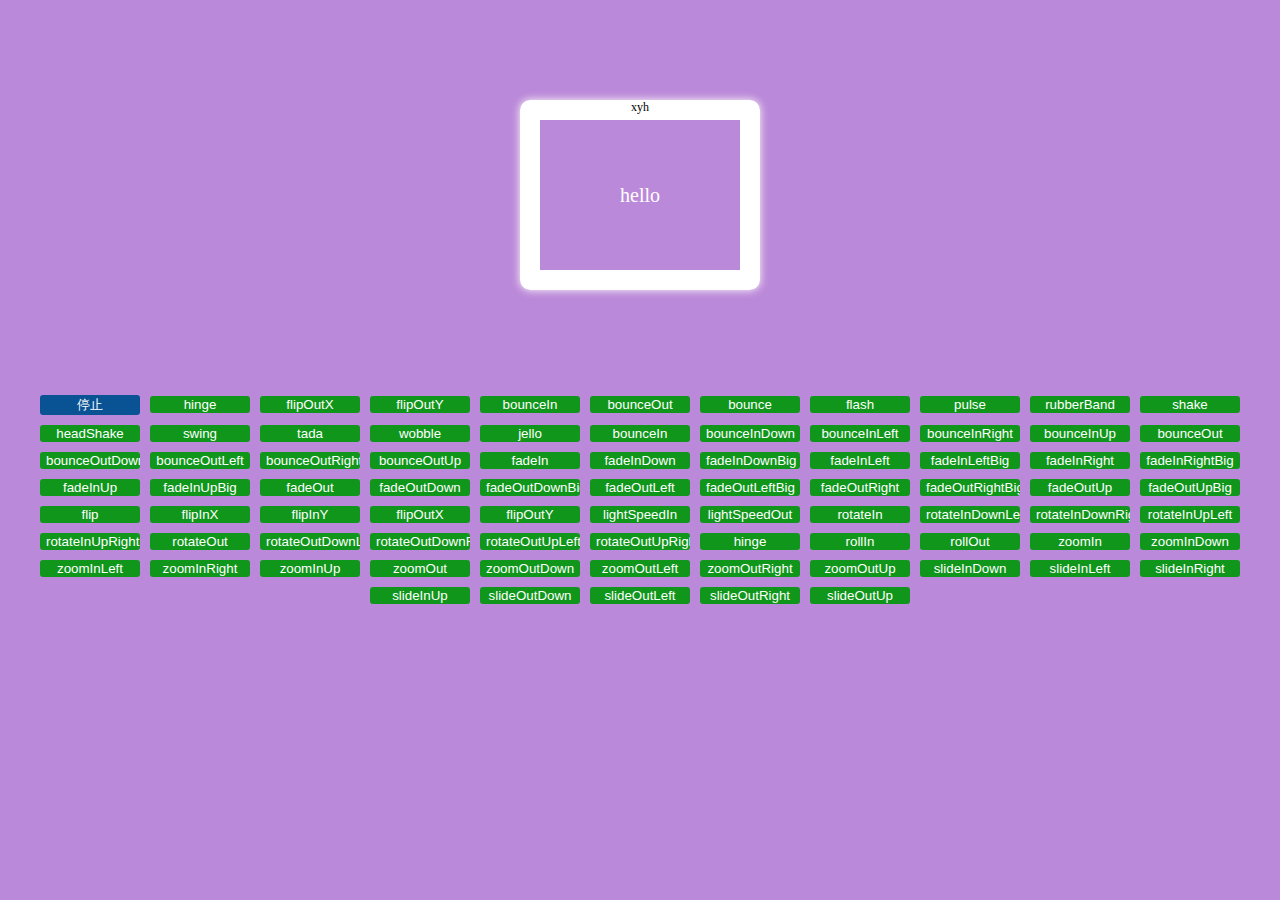
<file: index2.html>
<!DOCTYPE html>
<html>
	<head>
		<script src="https://xingyanhai.github.io/xyh/javascripts/xyh.js"></script>

		<meta charset="UTF-8">
		<title>animation</title>
		<style type="text/css">		@charset "UTF-8";.animated{-webkit-animation-duration:1s;animation-duration:1s;-webkit-animation-fill-mode:both;animation-fill-mode:both}.animated.infinite{-webkit-animation-iteration-count:infinite;animation-iteration-count:infinite}.animated.hinge{-webkit-animation-duration:2s;animation-duration:2s}.animated.flipOutX,.animated.flipOutY,.animated.bounceIn,.animated.bounceOut{-webkit-animation-duration:.75s;animation-duration:.75s}@-webkit-keyframes bounce{from,20%,53%,80%,to{-webkit-animation-timing-function:cubic-bezier(0.215,0.610,0.355,1.000);animation-timing-function:cubic-bezier(0.215,0.610,0.355,1.000);-webkit-transform:translate3d(0,0,0);transform:translate3d(0,0,0)}40%,43%{-webkit-animation-timing-function:cubic-bezier(0.755,0.050,0.855,0.060);animation-timing-function:cubic-bezier(0.755,0.050,0.855,0.060);-webkit-transform:translate3d(0,-30px,0);transform:translate3d(0,-30px,0)}70%{-webkit-animation-timing-function:cubic-bezier(0.755,0.050,0.855,0.060);animation-timing-function:cubic-bezier(0.755,0.050,0.855,0.060);-webkit-transform:translate3d(0,-15px,0);transform:translate3d(0,-15px,0)}90%{-webkit-transform:translate3d(0,-4px,0);transform:translate3d(0,-4px,0)}}@keyframes bounce{from,20%,53%,80%,to{-webkit-animation-timing-function:cubic-bezier(0.215,0.610,0.355,1.000);animation-timing-function:cubic-bezier(0.215,0.610,0.355,1.000);-webkit-transform:translate3d(0,0,0);transform:translate3d(0,0,0)}40%,43%{-webkit-animation-timing-function:cubic-bezier(0.755,0.050,0.855,0.060);animation-timing-function:cubic-bezier(0.755,0.050,0.855,0.060);-webkit-transform:translate3d(0,-30px,0);transform:translate3d(0,-30px,0)}70%{-webkit-animation-timing-function:cubic-bezier(0.755,0.050,0.855,0.060);animation-timing-function:cubic-bezier(0.755,0.050,0.855,0.060);-webkit-transform:translate3d(0,-15px,0);transform:translate3d(0,-15px,0)}90%{-webkit-transform:translate3d(0,-4px,0);transform:translate3d(0,-4px,0)}}.bounce{-webkit-animation-name:bounce;animation-name:bounce;-webkit-transform-origin:center bottom;transform-origin:center bottom}@-webkit-keyframes flash{from,50%,to{opacity:1}25%,75%{opacity:0}}@keyframes flash{from,50%,to{opacity:1}25%,75%{opacity:0}}.flash{-webkit-animation-name:flash;animation-name:flash}@-webkit-keyframes pulse{from{-webkit-transform:scale3d(1,1,1);transform:scale3d(1,1,1)}50%{-webkit-transform:scale3d(1.05,1.05,1.05);transform:scale3d(1.05,1.05,1.05)}to{-webkit-transform:scale3d(1,1,1);transform:scale3d(1,1,1)}}@keyframes pulse{from{-webkit-transform:scale3d(0.5,0.5,1);transform:scale3d(0.5,0.5,1)}50%{-webkit-transform:scale3d(1.05,1.05,1.05);transform:scale3d(1.05,1.05,1.05)}to{-webkit-transform:scale3d(1,1,1);transform:scale3d(1,1,1)}}.pulse{-webkit-animation-name:pulse;animation-name:pulse}@-webkit-keyframes rubberBand{from{-webkit-transform:scale3d(1,1,1);transform:scale3d(1,1,1)}30%{-webkit-transform:scale3d(1.25,0.75,1);transform:scale3d(1.25,0.75,1)}40%{-webkit-transform:scale3d(0.75,1.25,1);transform:scale3d(0.75,1.25,1)}50%{-webkit-transform:scale3d(1.15,0.85,1);transform:scale3d(1.15,0.85,1)}65%{-webkit-transform:scale3d(.95,1.05,1);transform:scale3d(.95,1.05,1)}75%{-webkit-transform:scale3d(1.05,.95,1);transform:scale3d(1.05,.95,1)}to{-webkit-transform:scale3d(1,1,1);transform:scale3d(1,1,1)}}@keyframes rubberBand{from{-webkit-transform:scale3d(1,1,1);transform:scale3d(1,1,1)}30%{-webkit-transform:scale3d(1.25,0.75,1);transform:scale3d(1.25,0.75,1)}40%{-webkit-transform:scale3d(0.75,1.25,1);transform:scale3d(0.75,1.25,1)}50%{-webkit-transform:scale3d(1.15,0.85,1);transform:scale3d(1.15,0.85,1)}65%{-webkit-transform:scale3d(.95,1.05,1);transform:scale3d(.95,1.05,1)}75%{-webkit-transform:scale3d(1.05,.95,1);transform:scale3d(1.05,.95,1)}to{-webkit-transform:scale3d(1,1,1);transform:scale3d(1,1,1)}}.rubberBand{-webkit-animation-name:rubberBand;animation-name:rubberBand}@-webkit-keyframes shake{from,to{-webkit-transform:translate3d(0,0,0);transform:translate3d(0,0,0)}10%,30%,50%,70%,90%{-webkit-transform:translate3d(-10px,0,0);transform:translate3d(-10px,0,0)}20%,40%,60%,80%{-webkit-transform:translate3d(10px,0,0);transform:translate3d(10px,0,0)}}@keyframes shake{from,to{-webkit-transform:translate3d(0,0,0);transform:translate3d(0,0,0)}10%,30%,50%,70%,90%{-webkit-transform:translate3d(-10px,0,0);transform:translate3d(-10px,0,0)}20%,40%,60%,80%{-webkit-transform:translate3d(10px,0,0);transform:translate3d(10px,0,0)}}.shake{-webkit-animation-name:shake;animation-name:shake}@-webkit-keyframes headShake{0%{-webkit-transform:translateX(0);transform:translateX(0)}6.5%{-webkit-transform:translateX(-6px) rotateY(-9deg);transform:translateX(-6px) rotateY(-9deg)}18.5%{-webkit-transform:translateX(5px) rotateY(7deg);transform:translateX(5px) rotateY(7deg)}31.5%{-webkit-transform:translateX(-3px) rotateY(-5deg);transform:translateX(-3px) rotateY(-5deg)}43.5%{-webkit-transform:translateX(2px) rotateY(3deg);transform:translateX(2px) rotateY(3deg)}50%{-webkit-transform:translateX(0);transform:translateX(0)}}@keyframes headShake{0%{-webkit-transform:translateX(0);transform:translateX(0)}6.5%{-webkit-transform:translateX(-6px) rotateY(-9deg);transform:translateX(-6px) rotateY(-9deg)}18.5%{-webkit-transform:translateX(5px) rotateY(7deg);transform:translateX(5px) rotateY(7deg)}31.5%{-webkit-transform:translateX(-3px) rotateY(-5deg);transform:translateX(-3px) rotateY(-5deg)}43.5%{-webkit-transform:translateX(2px) rotateY(3deg);transform:translateX(2px) rotateY(3deg)}50%{-webkit-transform:translateX(0);transform:translateX(0)}}.headShake{-webkit-animation-timing-function:ease-in-out;animation-timing-function:ease-in-out;-webkit-animation-name:headShake;animation-name:headShake}@-webkit-keyframes swing{20%{-webkit-transform:rotate3d(0,0,1,15deg);transform:rotate3d(0,0,1,15deg)}40%{-webkit-transform:rotate3d(0,0,1,-10deg);transform:rotate3d(0,0,1,-10deg)}60%{-webkit-transform:rotate3d(0,0,1,5deg);transform:rotate3d(0,0,1,5deg)}80%{-webkit-transform:rotate3d(0,0,1,-5deg);transform:rotate3d(0,0,1,-5deg)}to{-webkit-transform:rotate3d(0,0,1,0deg);transform:rotate3d(0,0,1,0deg)}}@keyframes swing{20%{-webkit-transform:rotate3d(0,0,1,15deg);transform:rotate3d(0,0,1,15deg)}40%{-webkit-transform:rotate3d(0,0,1,-10deg);transform:rotate3d(0,0,1,-10deg)}60%{-webkit-transform:rotate3d(0,0,1,5deg);transform:rotate3d(0,0,1,5deg)}80%{-webkit-transform:rotate3d(0,0,1,-5deg);transform:rotate3d(0,0,1,-5deg)}to{-webkit-transform:rotate3d(0,0,1,0deg);transform:rotate3d(0,0,1,0deg)}}.swing{-webkit-transform-origin:top center;transform-origin:top center;-webkit-animation-name:swing;animation-name:swing}@-webkit-keyframes tada{from{-webkit-transform:scale3d(1,1,1);transform:scale3d(1,1,1)}10%,20%{-webkit-transform:scale3d(.9,.9,.9) rotate3d(0,0,1,-3deg);transform:scale3d(.9,.9,.9) rotate3d(0,0,1,-3deg)}30%,50%,70%,90%{-webkit-transform:scale3d(1.1,1.1,1.1) rotate3d(0,0,1,3deg);transform:scale3d(1.1,1.1,1.1) rotate3d(0,0,1,3deg)}40%,60%,80%{-webkit-transform:scale3d(1.1,1.1,1.1) rotate3d(0,0,1,-3deg);transform:scale3d(1.1,1.1,1.1) rotate3d(0,0,1,-3deg)}to{-webkit-transform:scale3d(1,1,1);transform:scale3d(1,1,1)}}@keyframes tada{from{-webkit-transform:scale3d(1,1,1);transform:scale3d(1,1,1)}10%,20%{-webkit-transform:scale3d(.9,.9,.9) rotate3d(0,0,1,-3deg);transform:scale3d(.9,.9,.9) rotate3d(0,0,1,-3deg)}30%,50%,70%,90%{-webkit-transform:scale3d(1.1,1.1,1.1) rotate3d(0,0,1,3deg);transform:scale3d(1.1,1.1,1.1) rotate3d(0,0,1,3deg)}40%,60%,80%{-webkit-transform:scale3d(1.1,1.1,1.1) rotate3d(0,0,1,-3deg);transform:scale3d(1.1,1.1,1.1) rotate3d(0,0,1,-3deg)}to{-webkit-transform:scale3d(1,1,1);transform:scale3d(1,1,1)}}.tada{-webkit-animation-name:tada;animation-name:tada}@-webkit-keyframes wobble{from{-webkit-transform:none;transform:none}15%{-webkit-transform:translate3d(-25%,0,0) rotate3d(0,0,1,-5deg);transform:translate3d(-25%,0,0) rotate3d(0,0,1,-5deg)}30%{-webkit-transform:translate3d(20%,0,0) rotate3d(0,0,1,3deg);transform:translate3d(20%,0,0) rotate3d(0,0,1,3deg)}45%{-webkit-transform:translate3d(-15%,0,0) rotate3d(0,0,1,-3deg);transform:translate3d(-15%,0,0) rotate3d(0,0,1,-3deg)}60%{-webkit-transform:translate3d(10%,0,0) rotate3d(0,0,1,2deg);transform:translate3d(10%,0,0) rotate3d(0,0,1,2deg)}75%{-webkit-transform:translate3d(-5%,0,0) rotate3d(0,0,1,-1deg);transform:translate3d(-5%,0,0) rotate3d(0,0,1,-1deg)}to{-webkit-transform:none;transform:none}}@keyframes wobble{from{-webkit-transform:none;transform:none}15%{-webkit-transform:translate3d(-25%,0,0) rotate3d(0,0,1,-5deg);transform:translate3d(-25%,0,0) rotate3d(0,0,1,-5deg)}30%{-webkit-transform:translate3d(20%,0,0) rotate3d(0,0,1,3deg);transform:translate3d(20%,0,0) rotate3d(0,0,1,3deg)}45%{-webkit-transform:translate3d(-15%,0,0) rotate3d(0,0,1,-3deg);transform:translate3d(-15%,0,0) rotate3d(0,0,1,-3deg)}60%{-webkit-transform:translate3d(10%,0,0) rotate3d(0,0,1,2deg);transform:translate3d(10%,0,0) rotate3d(0,0,1,2deg)}75%{-webkit-transform:translate3d(-5%,0,0) rotate3d(0,0,1,-1deg);transform:translate3d(-5%,0,0) rotate3d(0,0,1,-1deg)}to{-webkit-transform:none;transform:none}}.wobble{-webkit-animation-name:wobble;animation-name:wobble}@-webkit-keyframes jello{from,11.1%,to{-webkit-transform:none;transform:none}22.2%{-webkit-transform:skewX(-12.5deg) skewY(-12.5deg);transform:skewX(-12.5deg) skewY(-12.5deg)}33.3%{-webkit-transform:skewX(6.25deg) skewY(6.25deg);transform:skewX(6.25deg) skewY(6.25deg)}44.4%{-webkit-transform:skewX(-3.125deg) skewY(-3.125deg);transform:skewX(-3.125deg) skewY(-3.125deg)}55.5%{-webkit-transform:skewX(1.5625deg) skewY(1.5625deg);transform:skewX(1.5625deg) skewY(1.5625deg)}66.6%{-webkit-transform:skewX(-0.78125deg) skewY(-0.78125deg);transform:skewX(-0.78125deg) skewY(-0.78125deg)}77.7%{-webkit-transform:skewX(0.390625deg) skewY(0.390625deg);transform:skewX(0.390625deg) skewY(0.390625deg)}88.8%{-webkit-transform:skewX(-0.1953125deg) skewY(-0.1953125deg);transform:skewX(-0.1953125deg) skewY(-0.1953125deg)}}@keyframes jello{from,11.1%,to{-webkit-transform:none;transform:none}22.2%{-webkit-transform:skewX(-12.5deg) skewY(-12.5deg);transform:skewX(-12.5deg) skewY(-12.5deg)}33.3%{-webkit-transform:skewX(6.25deg) skewY(6.25deg);transform:skewX(6.25deg) skewY(6.25deg)}44.4%{-webkit-transform:skewX(-3.125deg) skewY(-3.125deg);transform:skewX(-3.125deg) skewY(-3.125deg)}55.5%{-webkit-transform:skewX(1.5625deg) skewY(1.5625deg);transform:skewX(1.5625deg) skewY(1.5625deg)}66.6%{-webkit-transform:skewX(-0.78125deg) skewY(-0.78125deg);transform:skewX(-0.78125deg) skewY(-0.78125deg)}77.7%{-webkit-transform:skewX(0.390625deg) skewY(0.390625deg);transform:skewX(0.390625deg) skewY(0.390625deg)}88.8%{-webkit-transform:skewX(-0.1953125deg) skewY(-0.1953125deg);transform:skewX(-0.1953125deg) skewY(-0.1953125deg)}}.jello{-webkit-animation-name:jello;animation-name:jello;-webkit-transform-origin:center;transform-origin:center}@-webkit-keyframes bounceIn{from,20%,40%,60%,80%,to{-webkit-animation-timing-function:cubic-bezier(0.215,0.610,0.355,1.000);animation-timing-function:cubic-bezier(0.215,0.610,0.355,1.000)}0%{opacity:0;-webkit-transform:scale3d(.3,.3,.3);transform:scale3d(.3,.3,.3)}20%{-webkit-transform:scale3d(1.1,1.1,1.1);transform:scale3d(1.1,1.1,1.1)}40%{-webkit-transform:scale3d(.9,.9,.9);transform:scale3d(.9,.9,.9)}60%{opacity:1;-webkit-transform:scale3d(1.03,1.03,1.03);transform:scale3d(1.03,1.03,1.03)}80%{-webkit-transform:scale3d(.97,.97,.97);transform:scale3d(.97,.97,.97)}to{opacity:1;-webkit-transform:scale3d(1,1,1);transform:scale3d(1,1,1)}}@keyframes bounceIn{from,20%,40%,60%,80%,to{-webkit-animation-timing-function:cubic-bezier(0.215,0.610,0.355,1.000);animation-timing-function:cubic-bezier(0.215,0.610,0.355,1.000)}0%{opacity:0;-webkit-transform:scale3d(.3,.3,.3);transform:scale3d(.3,.3,.3)}20%{-webkit-transform:scale3d(1.1,1.1,1.1);transform:scale3d(1.1,1.1,1.1)}40%{-webkit-transform:scale3d(.9,.9,.9);transform:scale3d(.9,.9,.9)}60%{opacity:1;-webkit-transform:scale3d(1.03,1.03,1.03);transform:scale3d(1.03,1.03,1.03)}80%{-webkit-transform:scale3d(.97,.97,.97);transform:scale3d(.97,.97,.97)}to{opacity:1;-webkit-transform:scale3d(1,1,1);transform:scale3d(1,1,1)}}.bounceIn{-webkit-animation-name:bounceIn;animation-name:bounceIn}@-webkit-keyframes bounceInDown{from,60%,75%,90%,to{-webkit-animation-timing-function:cubic-bezier(0.215,0.610,0.355,1.000);animation-timing-function:cubic-bezier(0.215,0.610,0.355,1.000)}0%{opacity:0;-webkit-transform:translate3d(0,-3000px,0);transform:translate3d(0,-3000px,0)}60%{opacity:1;-webkit-transform:translate3d(0,25px,0);transform:translate3d(0,25px,0)}75%{-webkit-transform:translate3d(0,-10px,0);transform:translate3d(0,-10px,0)}90%{-webkit-transform:translate3d(0,5px,0);transform:translate3d(0,5px,0)}to{-webkit-transform:none;transform:none}}@keyframes bounceInDown{from,60%,75%,90%,to{-webkit-animation-timing-function:cubic-bezier(0.215,0.610,0.355,1.000);animation-timing-function:cubic-bezier(0.215,0.610,0.355,1.000)}0%{opacity:0;-webkit-transform:translate3d(0,-3000px,0);transform:translate3d(0,-3000px,0)}60%{opacity:1;-webkit-transform:translate3d(0,25px,0);transform:translate3d(0,25px,0)}75%{-webkit-transform:translate3d(0,-10px,0);transform:translate3d(0,-10px,0)}90%{-webkit-transform:translate3d(0,5px,0);transform:translate3d(0,5px,0)}to{-webkit-transform:none;transform:none}}.bounceInDown{-webkit-animation-name:bounceInDown;animation-name:bounceInDown}@-webkit-keyframes bounceInLeft{from,60%,75%,90%,to{-webkit-animation-timing-function:cubic-bezier(0.215,0.610,0.355,1.000);animation-timing-function:cubic-bezier(0.215,0.610,0.355,1.000)}0%{opacity:0;-webkit-transform:translate3d(-3000px,0,0);transform:translate3d(-3000px,0,0)}60%{opacity:1;-webkit-transform:translate3d(25px,0,0);transform:translate3d(25px,0,0)}75%{-webkit-transform:translate3d(-10px,0,0);transform:translate3d(-10px,0,0)}90%{-webkit-transform:translate3d(5px,0,0);transform:translate3d(5px,0,0)}to{-webkit-transform:none;transform:none}}@keyframes bounceInLeft{from,60%,75%,90%,to{-webkit-animation-timing-function:cubic-bezier(0.215,0.610,0.355,1.000);animation-timing-function:cubic-bezier(0.215,0.610,0.355,1.000)}0%{opacity:0;-webkit-transform:translate3d(-3000px,0,0);transform:translate3d(-3000px,0,0)}60%{opacity:1;-webkit-transform:translate3d(25px,0,0);transform:translate3d(25px,0,0)}75%{-webkit-transform:translate3d(-10px,0,0);transform:translate3d(-10px,0,0)}90%{-webkit-transform:translate3d(5px,0,0);transform:translate3d(5px,0,0)}to{-webkit-transform:none;transform:none}}.bounceInLeft{-webkit-animation-name:bounceInLeft;animation-name:bounceInLeft}@-webkit-keyframes bounceInRight{from,60%,75%,90%,to{-webkit-animation-timing-function:cubic-bezier(0.215,0.610,0.355,1.000);animation-timing-function:cubic-bezier(0.215,0.610,0.355,1.000)}from{opacity:0;-webkit-transform:translate3d(3000px,0,0);transform:translate3d(3000px,0,0)}60%{opacity:1;-webkit-transform:translate3d(-25px,0,0);transform:translate3d(-25px,0,0)}75%{-webkit-transform:translate3d(10px,0,0);transform:translate3d(10px,0,0)}90%{-webkit-transform:translate3d(-5px,0,0);transform:translate3d(-5px,0,0)}to{-webkit-transform:none;transform:none}}@keyframes bounceInRight{from,60%,75%,90%,to{-webkit-animation-timing-function:cubic-bezier(0.215,0.610,0.355,1.000);animation-timing-function:cubic-bezier(0.215,0.610,0.355,1.000)}from{opacity:0;-webkit-transform:translate3d(3000px,0,0);transform:translate3d(3000px,0,0)}60%{opacity:1;-webkit-transform:translate3d(-25px,0,0);transform:translate3d(-25px,0,0)}75%{-webkit-transform:translate3d(10px,0,0);transform:translate3d(10px,0,0)}90%{-webkit-transform:translate3d(-5px,0,0);transform:translate3d(-5px,0,0)}to{-webkit-transform:none;transform:none}}.bounceInRight{-webkit-animation-name:bounceInRight;animation-name:bounceInRight}@-webkit-keyframes bounceInUp{from,60%,75%,90%,to{-webkit-animation-timing-function:cubic-bezier(0.215,0.610,0.355,1.000);animation-timing-function:cubic-bezier(0.215,0.610,0.355,1.000)}from{opacity:0;-webkit-transform:translate3d(0,3000px,0);transform:translate3d(0,3000px,0)}60%{opacity:1;-webkit-transform:translate3d(0,-20px,0);transform:translate3d(0,-20px,0)}75%{-webkit-transform:translate3d(0,10px,0);transform:translate3d(0,10px,0)}90%{-webkit-transform:translate3d(0,-5px,0);transform:translate3d(0,-5px,0)}to{-webkit-transform:translate3d(0,0,0);transform:translate3d(0,0,0)}}@keyframes bounceInUp{from,60%,75%,90%,to{-webkit-animation-timing-function:cubic-bezier(0.215,0.610,0.355,1.000);animation-timing-function:cubic-bezier(0.215,0.610,0.355,1.000)}from{opacity:0;-webkit-transform:translate3d(0,3000px,0);transform:translate3d(0,3000px,0)}60%{opacity:1;-webkit-transform:translate3d(0,-20px,0);transform:translate3d(0,-20px,0)}75%{-webkit-transform:translate3d(0,10px,0);transform:translate3d(0,10px,0)}90%{-webkit-transform:translate3d(0,-5px,0);transform:translate3d(0,-5px,0)}to{-webkit-transform:translate3d(0,0,0);transform:translate3d(0,0,0)}}.bounceInUp{-webkit-animation-name:bounceInUp;animation-name:bounceInUp}@-webkit-keyframes bounceOut{20%{-webkit-transform:scale3d(.9,.9,.9);transform:scale3d(.9,.9,.9)}50%,55%{opacity:1;-webkit-transform:scale3d(1.1,1.1,1.1);transform:scale3d(1.1,1.1,1.1)}to{opacity:0;-webkit-transform:scale3d(.3,.3,.3);transform:scale3d(.3,.3,.3)}}@keyframes bounceOut{20%{-webkit-transform:scale3d(.9,.9,.9);transform:scale3d(.9,.9,.9)}50%,55%{opacity:1;-webkit-transform:scale3d(1.1,1.1,1.1);transform:scale3d(1.1,1.1,1.1)}to{opacity:0;-webkit-transform:scale3d(.3,.3,.3);transform:scale3d(.3,.3,.3)}}.bounceOut{-webkit-animation-name:bounceOut;animation-name:bounceOut}@-webkit-keyframes bounceOutDown{20%{-webkit-transform:translate3d(0,10px,0);transform:translate3d(0,10px,0)}40%,45%{opacity:1;-webkit-transform:translate3d(0,-20px,0);transform:translate3d(0,-20px,0)}to{opacity:0;-webkit-transform:translate3d(0,2000px,0);transform:translate3d(0,2000px,0)}}@keyframes bounceOutDown{20%{-webkit-transform:translate3d(0,10px,0);transform:translate3d(0,10px,0)}40%,45%{opacity:1;-webkit-transform:translate3d(0,-20px,0);transform:translate3d(0,-20px,0)}to{opacity:0;-webkit-transform:translate3d(0,2000px,0);transform:translate3d(0,2000px,0)}}.bounceOutDown{-webkit-animation-name:bounceOutDown;animation-name:bounceOutDown}@-webkit-keyframes bounceOutLeft{20%{opacity:1;-webkit-transform:translate3d(20px,0,0);transform:translate3d(20px,0,0)}to{opacity:0;-webkit-transform:translate3d(-2000px,0,0);transform:translate3d(-2000px,0,0)}}@keyframes bounceOutLeft{20%{opacity:1;-webkit-transform:translate3d(20px,0,0);transform:translate3d(20px,0,0)}to{opacity:0;-webkit-transform:translate3d(-2000px,0,0);transform:translate3d(-2000px,0,0)}}.bounceOutLeft{-webkit-animation-name:bounceOutLeft;animation-name:bounceOutLeft}@-webkit-keyframes bounceOutRight{20%{opacity:1;-webkit-transform:translate3d(-20px,0,0);transform:translate3d(-20px,0,0)}to{opacity:0;-webkit-transform:translate3d(2000px,0,0);transform:translate3d(2000px,0,0)}}@keyframes bounceOutRight{20%{opacity:1;-webkit-transform:translate3d(-20px,0,0);transform:translate3d(-20px,0,0)}to{opacity:0;-webkit-transform:translate3d(2000px,0,0);transform:translate3d(2000px,0,0)}}.bounceOutRight{-webkit-animation-name:bounceOutRight;animation-name:bounceOutRight}@-webkit-keyframes bounceOutUp{20%{-webkit-transform:translate3d(0,-10px,0);transform:translate3d(0,-10px,0)}40%,45%{opacity:1;-webkit-transform:translate3d(0,20px,0);transform:translate3d(0,20px,0)}to{opacity:0;-webkit-transform:translate3d(0,-2000px,0);transform:translate3d(0,-2000px,0)}}@keyframes bounceOutUp{20%{-webkit-transform:translate3d(0,-10px,0);transform:translate3d(0,-10px,0)}40%,45%{opacity:1;-webkit-transform:translate3d(0,20px,0);transform:translate3d(0,20px,0)}to{opacity:0;-webkit-transform:translate3d(0,-2000px,0);transform:translate3d(0,-2000px,0)}}.bounceOutUp{-webkit-animation-name:bounceOutUp;animation-name:bounceOutUp}@-webkit-keyframes fadeIn{from{opacity:0}to{opacity:1}}@keyframes fadeIn{from{opacity:0}to{opacity:1}}.fadeIn{-webkit-animation-name:fadeIn;animation-name:fadeIn}@-webkit-keyframes fadeInDown{from{opacity:0;-webkit-transform:translate3d(0,-100%,0);transform:translate3d(0,-100%,0)}to{opacity:1;-webkit-transform:none;transform:none}}@keyframes fadeInDown{from{opacity:0;-webkit-transform:translate3d(0,-100%,0);transform:translate3d(0,-100%,0)}to{opacity:1;-webkit-transform:none;transform:none}}.fadeInDown{-webkit-animation-name:fadeInDown;animation-name:fadeInDown}@-webkit-keyframes fadeInDownBig{from{opacity:0;-webkit-transform:translate3d(0,-2000px,0);transform:translate3d(0,-2000px,0)}to{opacity:1;-webkit-transform:none;transform:none}}@keyframes fadeInDownBig{from{opacity:0;-webkit-transform:translate3d(0,-2000px,0);transform:translate3d(0,-2000px,0)}to{opacity:1;-webkit-transform:none;transform:none}}.fadeInDownBig{-webkit-animation-name:fadeInDownBig;animation-name:fadeInDownBig}@-webkit-keyframes fadeInLeft{from{opacity:0;-webkit-transform:translate3d(-100%,0,0);transform:translate3d(-100%,0,0)}to{opacity:1;-webkit-transform:none;transform:none}}@keyframes fadeInLeft{from{opacity:0;-webkit-transform:translate3d(-100%,0,0);transform:translate3d(-100%,0,0)}to{opacity:1;-webkit-transform:none;transform:none}}.fadeInLeft{-webkit-animation-name:fadeInLeft;animation-name:fadeInLeft}@-webkit-keyframes fadeInLeftBig{from{opacity:0;-webkit-transform:translate3d(-2000px,0,0);transform:translate3d(-2000px,0,0)}to{opacity:1;-webkit-transform:none;transform:none}}@keyframes fadeInLeftBig{from{opacity:0;-webkit-transform:translate3d(-2000px,0,0);transform:translate3d(-2000px,0,0)}to{opacity:1;-webkit-transform:none;transform:none}}.fadeInLeftBig{-webkit-animation-name:fadeInLeftBig;animation-name:fadeInLeftBig}@-webkit-keyframes fadeInRight{from{opacity:0;-webkit-transform:translate3d(100%,0,0);transform:translate3d(100%,0,0)}to{opacity:1;-webkit-transform:none;transform:none}}@keyframes fadeInRight{from{opacity:0;-webkit-transform:translate3d(100%,0,0);transform:translate3d(100%,0,0)}to{opacity:1;-webkit-transform:none;transform:none}}.fadeInRight{-webkit-animation-name:fadeInRight;animation-name:fadeInRight}@-webkit-keyframes fadeInRightBig{from{opacity:0;-webkit-transform:translate3d(2000px,0,0);transform:translate3d(2000px,0,0)}to{opacity:1;-webkit-transform:none;transform:none}}@keyframes fadeInRightBig{from{opacity:0;-webkit-transform:translate3d(2000px,0,0);transform:translate3d(2000px,0,0)}to{opacity:1;-webkit-transform:none;transform:none}}.fadeInRightBig{-webkit-animation-name:fadeInRightBig;animation-name:fadeInRightBig}@-webkit-keyframes fadeInUp{from{opacity:0;-webkit-transform:translate3d(0,100%,0);transform:translate3d(0,100%,0)}to{opacity:1;-webkit-transform:none;transform:none}}@keyframes fadeInUp{from{opacity:0;-webkit-transform:translate3d(0,100%,0);transform:translate3d(0,100%,0)}to{opacity:1;-webkit-transform:none;transform:none}}.fadeInUp{-webkit-animation-name:fadeInUp;animation-name:fadeInUp}@-webkit-keyframes fadeInUpBig{from{opacity:0;-webkit-transform:translate3d(0,2000px,0);transform:translate3d(0,2000px,0)}to{opacity:1;-webkit-transform:none;transform:none}}@keyframes fadeInUpBig{from{opacity:0;-webkit-transform:translate3d(0,2000px,0);transform:translate3d(0,2000px,0)}to{opacity:1;-webkit-transform:none;transform:none}}.fadeInUpBig{-webkit-animation-name:fadeInUpBig;animation-name:fadeInUpBig}@-webkit-keyframes fadeOut{from{opacity:1}to{opacity:0}}@keyframes fadeOut{from{opacity:1}to{opacity:0}}.fadeOut{-webkit-animation-name:fadeOut;animation-name:fadeOut}@-webkit-keyframes fadeOutDown{from{opacity:1}to{opacity:0;-webkit-transform:translate3d(0,100%,0);transform:translate3d(0,100%,0)}}@keyframes fadeOutDown{from{opacity:1}to{opacity:0;-webkit-transform:translate3d(0,100%,0);transform:translate3d(0,100%,0)}}.fadeOutDown{-webkit-animation-name:fadeOutDown;animation-name:fadeOutDown}@-webkit-keyframes fadeOutDownBig{from{opacity:1}to{opacity:0;-webkit-transform:translate3d(0,2000px,0);transform:translate3d(0,2000px,0)}}@keyframes fadeOutDownBig{from{opacity:1}to{opacity:0;-webkit-transform:translate3d(0,2000px,0);transform:translate3d(0,2000px,0)}}.fadeOutDownBig{-webkit-animation-name:fadeOutDownBig;animation-name:fadeOutDownBig}@-webkit-keyframes fadeOutLeft{from{opacity:1}to{opacity:0;-webkit-transform:translate3d(-100%,0,0);transform:translate3d(-100%,0,0)}}@keyframes fadeOutLeft{from{opacity:1}to{opacity:0;-webkit-transform:translate3d(-100%,0,0);transform:translate3d(-100%,0,0)}}.fadeOutLeft{-webkit-animation-name:fadeOutLeft;animation-name:fadeOutLeft}@-webkit-keyframes fadeOutLeftBig{from{opacity:1}to{opacity:0;-webkit-transform:translate3d(-2000px,0,0);transform:translate3d(-2000px,0,0)}}@keyframes fadeOutLeftBig{from{opacity:1}to{opacity:0;-webkit-transform:translate3d(-2000px,0,0);transform:translate3d(-2000px,0,0)}}.fadeOutLeftBig{-webkit-animation-name:fadeOutLeftBig;animation-name:fadeOutLeftBig}@-webkit-keyframes fadeOutRight{from{opacity:1}to{opacity:0;-webkit-transform:translate3d(100%,0,0);transform:translate3d(100%,0,0)}}@keyframes fadeOutRight{from{opacity:1}to{opacity:0;-webkit-transform:translate3d(100%,0,0);transform:translate3d(100%,0,0)}}.fadeOutRight{-webkit-animation-name:fadeOutRight;animation-name:fadeOutRight}@-webkit-keyframes fadeOutRightBig{from{opacity:1}to{opacity:0;-webkit-transform:translate3d(2000px,0,0);transform:translate3d(2000px,0,0)}}@keyframes fadeOutRightBig{from{opacity:1}to{opacity:0;-webkit-transform:translate3d(2000px,0,0);transform:translate3d(2000px,0,0)}}.fadeOutRightBig{-webkit-animation-name:fadeOutRightBig;animation-name:fadeOutRightBig}@-webkit-keyframes fadeOutUp{from{opacity:1}to{opacity:0;-webkit-transform:translate3d(0,-100%,0);transform:translate3d(0,-100%,0)}}@keyframes fadeOutUp{from{opacity:1}to{opacity:0;-webkit-transform:translate3d(0,-100%,0);transform:translate3d(0,-100%,0)}}.fadeOutUp{-webkit-animation-name:fadeOutUp;animation-name:fadeOutUp}@-webkit-keyframes fadeOutUpBig{from{opacity:1}to{opacity:0;-webkit-transform:translate3d(0,-2000px,0);transform:translate3d(0,-2000px,0)}}@keyframes fadeOutUpBig{from{opacity:1}to{opacity:0;-webkit-transform:translate3d(0,-2000px,0);transform:translate3d(0,-2000px,0)}}.fadeOutUpBig{-webkit-animation-name:fadeOutUpBig;animation-name:fadeOutUpBig}@-webkit-keyframes flip{from{-webkit-transform:perspective(400px) rotate3d(0,1,0,-360deg);transform:perspective(400px) rotate3d(0,1,0,-360deg);-webkit-animation-timing-function:ease-out;animation-timing-function:ease-out}40%{-webkit-transform:perspective(400px) translate3d(0,0,150px) rotate3d(0,1,0,-190deg);transform:perspective(400px) translate3d(0,0,150px) rotate3d(0,1,0,-190deg);-webkit-animation-timing-function:ease-out;animation-timing-function:ease-out}50%{-webkit-transform:perspective(400px) translate3d(0,0,150px) rotate3d(0,1,0,-170deg);transform:perspective(400px) translate3d(0,0,150px) rotate3d(0,1,0,-170deg);-webkit-animation-timing-function:ease-in;animation-timing-function:ease-in}80%{-webkit-transform:perspective(400px) scale3d(.95,.95,.95);transform:perspective(400px) scale3d(.95,.95,.95);-webkit-animation-timing-function:ease-in;animation-timing-function:ease-in}to{-webkit-transform:perspective(400px);transform:perspective(400px);-webkit-animation-timing-function:ease-in;animation-timing-function:ease-in}}@keyframes flip{from{-webkit-transform:perspective(400px) rotate3d(0,1,0,-360deg);transform:perspective(400px) rotate3d(0,1,0,-360deg);-webkit-animation-timing-function:ease-out;animation-timing-function:ease-out}40%{-webkit-transform:perspective(400px) translate3d(0,0,150px) rotate3d(0,1,0,-190deg);transform:perspective(400px) translate3d(0,0,150px) rotate3d(0,1,0,-190deg);-webkit-animation-timing-function:ease-out;animation-timing-function:ease-out}50%{-webkit-transform:perspective(400px) translate3d(0,0,150px) rotate3d(0,1,0,-170deg);transform:perspective(400px) translate3d(0,0,150px) rotate3d(0,1,0,-170deg);-webkit-animation-timing-function:ease-in;animation-timing-function:ease-in}80%{-webkit-transform:perspective(400px) scale3d(.95,.95,.95);transform:perspective(400px) scale3d(.95,.95,.95);-webkit-animation-timing-function:ease-in;animation-timing-function:ease-in}to{-webkit-transform:perspective(400px);transform:perspective(400px);-webkit-animation-timing-function:ease-in;animation-timing-function:ease-in}}.animated.flip{-webkit-backface-visibility:visible;backface-visibility:visible;-webkit-animation-name:flip;animation-name:flip}@-webkit-keyframes flipInX{from{-webkit-transform:perspective(400px) rotate3d(1,0,0,90deg);transform:perspective(400px) rotate3d(1,0,0,90deg);-webkit-animation-timing-function:ease-in;animation-timing-function:ease-in;opacity:0}40%{-webkit-transform:perspective(400px) rotate3d(1,0,0,-20deg);transform:perspective(400px) rotate3d(1,0,0,-20deg);-webkit-animation-timing-function:ease-in;animation-timing-function:ease-in}60%{-webkit-transform:perspective(400px) rotate3d(1,0,0,10deg);transform:perspective(400px) rotate3d(1,0,0,10deg);opacity:1}80%{-webkit-transform:perspective(400px) rotate3d(1,0,0,-5deg);transform:perspective(400px) rotate3d(1,0,0,-5deg)}to{-webkit-transform:perspective(400px);transform:perspective(400px)}}@keyframes flipInX{from{-webkit-transform:perspective(400px) rotate3d(1,0,0,90deg);transform:perspective(400px) rotate3d(1,0,0,90deg);-webkit-animation-timing-function:ease-in;animation-timing-function:ease-in;opacity:0}40%{-webkit-transform:perspective(400px) rotate3d(1,0,0,-20deg);transform:perspective(400px) rotate3d(1,0,0,-20deg);-webkit-animation-timing-function:ease-in;animation-timing-function:ease-in}60%{-webkit-transform:perspective(400px) rotate3d(1,0,0,10deg);transform:perspective(400px) rotate3d(1,0,0,10deg);opacity:1}80%{-webkit-transform:perspective(400px) rotate3d(1,0,0,-5deg);transform:perspective(400px) rotate3d(1,0,0,-5deg)}to{-webkit-transform:perspective(400px);transform:perspective(400px)}}.flipInX{-webkit-backface-visibility:visible!important;backface-visibility:visible!important;-webkit-animation-name:flipInX;animation-name:flipInX}@-webkit-keyframes flipInY{from{-webkit-transform:perspective(400px) rotate3d(0,1,0,90deg);transform:perspective(400px) rotate3d(0,1,0,90deg);-webkit-animation-timing-function:ease-in;animation-timing-function:ease-in;opacity:0}40%{-webkit-transform:perspective(400px) rotate3d(0,1,0,-20deg);transform:perspective(400px) rotate3d(0,1,0,-20deg);-webkit-animation-timing-function:ease-in;animation-timing-function:ease-in}60%{-webkit-transform:perspective(400px) rotate3d(0,1,0,10deg);transform:perspective(400px) rotate3d(0,1,0,10deg);opacity:1}80%{-webkit-transform:perspective(400px) rotate3d(0,1,0,-5deg);transform:perspective(400px) rotate3d(0,1,0,-5deg)}to{-webkit-transform:perspective(400px);transform:perspective(400px)}}@keyframes flipInY{from{-webkit-transform:perspective(400px) rotate3d(0,1,0,90deg);transform:perspective(400px) rotate3d(0,1,0,90deg);-webkit-animation-timing-function:ease-in;animation-timing-function:ease-in;opacity:0}40%{-webkit-transform:perspective(400px) rotate3d(0,1,0,-20deg);transform:perspective(400px) rotate3d(0,1,0,-20deg);-webkit-animation-timing-function:ease-in;animation-timing-function:ease-in}60%{-webkit-transform:perspective(400px) rotate3d(0,1,0,10deg);transform:perspective(400px) rotate3d(0,1,0,10deg);opacity:1}80%{-webkit-transform:perspective(400px) rotate3d(0,1,0,-5deg);transform:perspective(400px) rotate3d(0,1,0,-5deg)}to{-webkit-transform:perspective(400px);transform:perspective(400px)}}.flipInY{-webkit-backface-visibility:visible!important;backface-visibility:visible!important;-webkit-animation-name:flipInY;animation-name:flipInY}@-webkit-keyframes flipOutX{from{-webkit-transform:perspective(400px);transform:perspective(400px)}30%{-webkit-transform:perspective(400px) rotate3d(1,0,0,-20deg);transform:perspective(400px) rotate3d(1,0,0,-20deg);opacity:1}to{-webkit-transform:perspective(400px) rotate3d(1,0,0,90deg);transform:perspective(400px) rotate3d(1,0,0,90deg);opacity:0}}@keyframes flipOutX{from{-webkit-transform:perspective(400px);transform:perspective(400px)}30%{-webkit-transform:perspective(400px) rotate3d(1,0,0,-20deg);transform:perspective(400px) rotate3d(1,0,0,-20deg);opacity:1}to{-webkit-transform:perspective(400px) rotate3d(1,0,0,90deg);transform:perspective(400px) rotate3d(1,0,0,90deg);opacity:0}}.flipOutX{-webkit-animation-name:flipOutX;animation-name:flipOutX;-webkit-backface-visibility:visible!important;backface-visibility:visible!important}@-webkit-keyframes flipOutY{from{-webkit-transform:perspective(400px);transform:perspective(400px)}30%{-webkit-transform:perspective(400px) rotate3d(0,1,0,-15deg);transform:perspective(400px) rotate3d(0,1,0,-15deg);opacity:1}to{-webkit-transform:perspective(400px) rotate3d(0,1,0,90deg);transform:perspective(400px) rotate3d(0,1,0,90deg);opacity:0}}@keyframes flipOutY{from{-webkit-transform:perspective(400px);transform:perspective(400px)}30%{-webkit-transform:perspective(400px) rotate3d(0,1,0,-15deg);transform:perspective(400px) rotate3d(0,1,0,-15deg);opacity:1}to{-webkit-transform:perspective(400px) rotate3d(0,1,0,90deg);transform:perspective(400px) rotate3d(0,1,0,90deg);opacity:0}}.flipOutY{-webkit-backface-visibility:visible!important;backface-visibility:visible!important;-webkit-animation-name:flipOutY;animation-name:flipOutY}@-webkit-keyframes lightSpeedIn{from{-webkit-transform:translate3d(100%,0,0) skewX(-30deg);transform:translate3d(100%,0,0) skewX(-30deg);opacity:0}60%{-webkit-transform:skewX(20deg);transform:skewX(20deg);opacity:1}80%{-webkit-transform:skewX(-5deg);transform:skewX(-5deg);opacity:1}to{-webkit-transform:none;transform:none;opacity:1}}@keyframes lightSpeedIn{from{-webkit-transform:translate3d(100%,0,0) skewX(-30deg);transform:translate3d(100%,0,0) skewX(-30deg);opacity:0}60%{-webkit-transform:skewX(20deg);transform:skewX(20deg);opacity:1}80%{-webkit-transform:skewX(-5deg);transform:skewX(-5deg);opacity:1}to{-webkit-transform:none;transform:none;opacity:1}}.lightSpeedIn{-webkit-animation-name:lightSpeedIn;animation-name:lightSpeedIn;-webkit-animation-timing-function:ease-out;animation-timing-function:ease-out}@-webkit-keyframes lightSpeedOut{from{opacity:1}to{-webkit-transform:translate3d(100%,0,0) skewX(30deg);transform:translate3d(100%,0,0) skewX(30deg);opacity:0}}@keyframes lightSpeedOut{from{opacity:1}to{-webkit-transform:translate3d(100%,0,0) skewX(30deg);transform:translate3d(100%,0,0) skewX(30deg);opacity:0}}.lightSpeedOut{-webkit-animation-name:lightSpeedOut;animation-name:lightSpeedOut;-webkit-animation-timing-function:ease-in;animation-timing-function:ease-in}@-webkit-keyframes rotateIn{from{-webkit-transform-origin:center;transform-origin:center;-webkit-transform:rotate3d(0,0,1,-200deg);transform:rotate3d(0,0,1,-200deg);opacity:0}to{-webkit-transform-origin:center;transform-origin:center;-webkit-transform:none;transform:none;opacity:1}}@keyframes rotateIn{from{-webkit-transform-origin:center;transform-origin:center;-webkit-transform:rotate3d(0,0,1,-200deg);transform:rotate3d(0,0,1,-200deg);opacity:0}to{-webkit-transform-origin:center;transform-origin:center;-webkit-transform:none;transform:none;opacity:1}}.rotateIn{-webkit-animation-name:rotateIn;animation-name:rotateIn}@-webkit-keyframes rotateInDownLeft{from{-webkit-transform-origin:left bottom;transform-origin:left bottom;-webkit-transform:rotate3d(0,0,1,-45deg);transform:rotate3d(0,0,1,-45deg);opacity:0}to{-webkit-transform-origin:left bottom;transform-origin:left bottom;-webkit-transform:none;transform:none;opacity:1}}@keyframes rotateInDownLeft{from{-webkit-transform-origin:left bottom;transform-origin:left bottom;-webkit-transform:rotate3d(0,0,1,-45deg);transform:rotate3d(0,0,1,-45deg);opacity:0}to{-webkit-transform-origin:left bottom;transform-origin:left bottom;-webkit-transform:none;transform:none;opacity:1}}.rotateInDownLeft{-webkit-animation-name:rotateInDownLeft;animation-name:rotateInDownLeft}@-webkit-keyframes rotateInDownRight{from{-webkit-transform-origin:right bottom;transform-origin:right bottom;-webkit-transform:rotate3d(0,0,1,45deg);transform:rotate3d(0,0,1,45deg);opacity:0}to{-webkit-transform-origin:right bottom;transform-origin:right bottom;-webkit-transform:none;transform:none;opacity:1}}@keyframes rotateInDownRight{from{-webkit-transform-origin:right bottom;transform-origin:right bottom;-webkit-transform:rotate3d(0,0,1,45deg);transform:rotate3d(0,0,1,45deg);opacity:0}to{-webkit-transform-origin:right bottom;transform-origin:right bottom;-webkit-transform:none;transform:none;opacity:1}}.rotateInDownRight{-webkit-animation-name:rotateInDownRight;animation-name:rotateInDownRight}@-webkit-keyframes rotateInUpLeft{from{-webkit-transform-origin:left bottom;transform-origin:left bottom;-webkit-transform:rotate3d(0,0,1,45deg);transform:rotate3d(0,0,1,45deg);opacity:0}to{-webkit-transform-origin:left bottom;transform-origin:left bottom;-webkit-transform:none;transform:none;opacity:1}}@keyframes rotateInUpLeft{from{-webkit-transform-origin:left bottom;transform-origin:left bottom;-webkit-transform:rotate3d(0,0,1,45deg);transform:rotate3d(0,0,1,45deg);opacity:0}to{-webkit-transform-origin:left bottom;transform-origin:left bottom;-webkit-transform:none;transform:none;opacity:1}}.rotateInUpLeft{-webkit-animation-name:rotateInUpLeft;animation-name:rotateInUpLeft}@-webkit-keyframes rotateInUpRight{from{-webkit-transform-origin:right bottom;transform-origin:right bottom;-webkit-transform:rotate3d(0,0,1,-90deg);transform:rotate3d(0,0,1,-90deg);opacity:0}to{-webkit-transform-origin:right bottom;transform-origin:right bottom;-webkit-transform:none;transform:none;opacity:1}}@keyframes rotateInUpRight{from{-webkit-transform-origin:right bottom;transform-origin:right bottom;-webkit-transform:rotate3d(0,0,1,-90deg);transform:rotate3d(0,0,1,-90deg);opacity:0}to{-webkit-transform-origin:right bottom;transform-origin:right bottom;-webkit-transform:none;transform:none;opacity:1}}.rotateInUpRight{-webkit-animation-name:rotateInUpRight;animation-name:rotateInUpRight}@-webkit-keyframes rotateOut{from{-webkit-transform-origin:center;transform-origin:center;opacity:1}to{-webkit-transform-origin:center;transform-origin:center;-webkit-transform:rotate3d(0,0,1,200deg);transform:rotate3d(0,0,1,200deg);opacity:0}}@keyframes rotateOut{from{-webkit-transform-origin:center;transform-origin:center;opacity:1}to{-webkit-transform-origin:center;transform-origin:center;-webkit-transform:rotate3d(0,0,1,200deg);transform:rotate3d(0,0,1,200deg);opacity:0}}.rotateOut{-webkit-animation-name:rotateOut;animation-name:rotateOut}@-webkit-keyframes rotateOutDownLeft{from{-webkit-transform-origin:left bottom;transform-origin:left bottom;opacity:1}to{-webkit-transform-origin:left bottom;transform-origin:left bottom;-webkit-transform:rotate3d(0,0,1,45deg);transform:rotate3d(0,0,1,45deg);opacity:0}}@keyframes rotateOutDownLeft{from{-webkit-transform-origin:left bottom;transform-origin:left bottom;opacity:1}to{-webkit-transform-origin:left bottom;transform-origin:left bottom;-webkit-transform:rotate3d(0,0,1,45deg);transform:rotate3d(0,0,1,45deg);opacity:0}}.rotateOutDownLeft{-webkit-animation-name:rotateOutDownLeft;animation-name:rotateOutDownLeft}@-webkit-keyframes rotateOutDownRight{from{-webkit-transform-origin:right bottom;transform-origin:right bottom;opacity:1}to{-webkit-transform-origin:right bottom;transform-origin:right bottom;-webkit-transform:rotate3d(0,0,1,-45deg);transform:rotate3d(0,0,1,-45deg);opacity:0}}@keyframes rotateOutDownRight{from{-webkit-transform-origin:right bottom;transform-origin:right bottom;opacity:1}to{-webkit-transform-origin:right bottom;transform-origin:right bottom;-webkit-transform:rotate3d(0,0,1,-45deg);transform:rotate3d(0,0,1,-45deg);opacity:0}}.rotateOutDownRight{-webkit-animation-name:rotateOutDownRight;animation-name:rotateOutDownRight}@-webkit-keyframes rotateOutUpLeft{from{-webkit-transform-origin:left bottom;transform-origin:left bottom;opacity:1}to{-webkit-transform-origin:left bottom;transform-origin:left bottom;-webkit-transform:rotate3d(0,0,1,-45deg);transform:rotate3d(0,0,1,-45deg);opacity:0}}@keyframes rotateOutUpLeft{from{-webkit-transform-origin:left bottom;transform-origin:left bottom;opacity:1}to{-webkit-transform-origin:left bottom;transform-origin:left bottom;-webkit-transform:rotate3d(0,0,1,-45deg);transform:rotate3d(0,0,1,-45deg);opacity:0}}.rotateOutUpLeft{-webkit-animation-name:rotateOutUpLeft;animation-name:rotateOutUpLeft}@-webkit-keyframes rotateOutUpRight{from{-webkit-transform-origin:right bottom;transform-origin:right bottom;opacity:1}to{-webkit-transform-origin:right bottom;transform-origin:right bottom;-webkit-transform:rotate3d(0,0,1,90deg);transform:rotate3d(0,0,1,90deg);opacity:0}}@keyframes rotateOutUpRight{from{-webkit-transform-origin:right bottom;transform-origin:right bottom;opacity:1}to{-webkit-transform-origin:right bottom;transform-origin:right bottom;-webkit-transform:rotate3d(0,0,1,90deg);transform:rotate3d(0,0,1,90deg);opacity:0}}.rotateOutUpRight{-webkit-animation-name:rotateOutUpRight;animation-name:rotateOutUpRight}@-webkit-keyframes hinge{0%{-webkit-transform-origin:top left;transform-origin:top left;-webkit-animation-timing-function:ease-in-out;animation-timing-function:ease-in-out}20%,60%{-webkit-transform:rotate3d(0,0,1,80deg);transform:rotate3d(0,0,1,80deg);-webkit-transform-origin:top left;transform-origin:top left;-webkit-animation-timing-function:ease-in-out;animation-timing-function:ease-in-out}40%,80%{-webkit-transform:rotate3d(0,0,1,60deg);transform:rotate3d(0,0,1,60deg);-webkit-transform-origin:top left;transform-origin:top left;-webkit-animation-timing-function:ease-in-out;animation-timing-function:ease-in-out;opacity:1}to{-webkit-transform:translate3d(0,700px,0);transform:translate3d(0,700px,0);opacity:0}}@keyframes hinge{0%{-webkit-transform-origin:top left;transform-origin:top left;-webkit-animation-timing-function:ease-in-out;animation-timing-function:ease-in-out}20%,60%{-webkit-transform:rotate3d(0,0,1,80deg);transform:rotate3d(0,0,1,80deg);-webkit-transform-origin:top left;transform-origin:top left;-webkit-animation-timing-function:ease-in-out;animation-timing-function:ease-in-out}40%,80%{-webkit-transform:rotate3d(0,0,1,60deg);transform:rotate3d(0,0,1,60deg);-webkit-transform-origin:top left;transform-origin:top left;-webkit-animation-timing-function:ease-in-out;animation-timing-function:ease-in-out;opacity:1}to{-webkit-transform:translate3d(0,700px,0);transform:translate3d(0,700px,0);opacity:0}}.hinge{-webkit-animation-name:hinge;animation-name:hinge}@-webkit-keyframes rollIn{from{opacity:0;-webkit-transform:translate3d(-100%,0,0) rotate3d(0,0,1,-120deg);transform:translate3d(-100%,0,0) rotate3d(0,0,1,-120deg)}to{opacity:1;-webkit-transform:none;transform:none}}@keyframes rollIn{from{opacity:0;-webkit-transform:translate3d(-100%,0,0) rotate3d(0,0,1,-120deg);transform:translate3d(-100%,0,0) rotate3d(0,0,1,-120deg)}to{opacity:1;-webkit-transform:none;transform:none}}.rollIn{-webkit-animation-name:rollIn;animation-name:rollIn}@-webkit-keyframes rollOut{from{opacity:1}to{opacity:0;-webkit-transform:translate3d(100%,0,0) rotate3d(0,0,1,120deg);transform:translate3d(100%,0,0) rotate3d(0,0,1,120deg)}}@keyframes rollOut{from{opacity:1}to{opacity:0;-webkit-transform:translate3d(100%,0,0) rotate3d(0,0,1,120deg);transform:translate3d(100%,0,0) rotate3d(0,0,1,120deg)}}.rollOut{-webkit-animation-name:rollOut;animation-name:rollOut}@-webkit-keyframes zoomIn{from{opacity:0;-webkit-transform:scale3d(.3,.3,.3);transform:scale3d(.3,.3,.3)}50%{opacity:1}}@keyframes zoomIn{from{opacity:0;-webkit-transform:scale3d(.3,.3,.3);transform:scale3d(.3,.3,.3)}50%{opacity:1}}.zoomIn{-webkit-animation-name:zoomIn;animation-name:zoomIn}@-webkit-keyframes zoomInDown{from{opacity:0;-webkit-transform:scale3d(.1,.1,.1) translate3d(0,-1000px,0);transform:scale3d(.1,.1,.1) translate3d(0,-1000px,0);-webkit-animation-timing-function:cubic-bezier(0.550,0.055,0.675,0.190);animation-timing-function:cubic-bezier(0.550,0.055,0.675,0.190)}60%{opacity:1;-webkit-transform:scale3d(.475,.475,.475) translate3d(0,60px,0);transform:scale3d(.475,.475,.475) translate3d(0,60px,0);-webkit-animation-timing-function:cubic-bezier(0.175,0.885,0.320,1);animation-timing-function:cubic-bezier(0.175,0.885,0.320,1)}}@keyframes zoomInDown{from{opacity:0;-webkit-transform:scale3d(.1,.1,.1) translate3d(0,-1000px,0);transform:scale3d(.1,.1,.1) translate3d(0,-1000px,0);-webkit-animation-timing-function:cubic-bezier(0.550,0.055,0.675,0.190);animation-timing-function:cubic-bezier(0.550,0.055,0.675,0.190)}60%{opacity:1;-webkit-transform:scale3d(.475,.475,.475) translate3d(0,60px,0);transform:scale3d(.475,.475,.475) translate3d(0,60px,0);-webkit-animation-timing-function:cubic-bezier(0.175,0.885,0.320,1);animation-timing-function:cubic-bezier(0.175,0.885,0.320,1)}}.zoomInDown{-webkit-animation-name:zoomInDown;animation-name:zoomInDown}@-webkit-keyframes zoomInLeft{from{opacity:0;-webkit-transform:scale3d(.1,.1,.1) translate3d(-1000px,0,0);transform:scale3d(.1,.1,.1) translate3d(-1000px,0,0);-webkit-animation-timing-function:cubic-bezier(0.550,0.055,0.675,0.190);animation-timing-function:cubic-bezier(0.550,0.055,0.675,0.190)}60%{opacity:1;-webkit-transform:scale3d(.475,.475,.475) translate3d(10px,0,0);transform:scale3d(.475,.475,.475) translate3d(10px,0,0);-webkit-animation-timing-function:cubic-bezier(0.175,0.885,0.320,1);animation-timing-function:cubic-bezier(0.175,0.885,0.320,1)}}@keyframes zoomInLeft{from{opacity:0;-webkit-transform:scale3d(.1,.1,.1) translate3d(-1000px,0,0);transform:scale3d(.1,.1,.1) translate3d(-1000px,0,0);-webkit-animation-timing-function:cubic-bezier(0.550,0.055,0.675,0.190);animation-timing-function:cubic-bezier(0.550,0.055,0.675,0.190)}60%{opacity:1;-webkit-transform:scale3d(.475,.475,.475) translate3d(10px,0,0);transform:scale3d(.475,.475,.475) translate3d(10px,0,0);-webkit-animation-timing-function:cubic-bezier(0.175,0.885,0.320,1);animation-timing-function:cubic-bezier(0.175,0.885,0.320,1)}}.zoomInLeft{-webkit-animation-name:zoomInLeft;animation-name:zoomInLeft}@-webkit-keyframes zoomInRight{from{opacity:0;-webkit-transform:scale3d(.1,.1,.1) translate3d(1000px,0,0);transform:scale3d(.1,.1,.1) translate3d(1000px,0,0);-webkit-animation-timing-function:cubic-bezier(0.550,0.055,0.675,0.190);animation-timing-function:cubic-bezier(0.550,0.055,0.675,0.190)}60%{opacity:1;-webkit-transform:scale3d(.475,.475,.475) translate3d(-10px,0,0);transform:scale3d(.475,.475,.475) translate3d(-10px,0,0);-webkit-animation-timing-function:cubic-bezier(0.175,0.885,0.320,1);animation-timing-function:cubic-bezier(0.175,0.885,0.320,1)}}@keyframes zoomInRight{from{opacity:0;-webkit-transform:scale3d(.1,.1,.1) translate3d(1000px,0,0);transform:scale3d(.1,.1,.1) translate3d(1000px,0,0);-webkit-animation-timing-function:cubic-bezier(0.550,0.055,0.675,0.190);animation-timing-function:cubic-bezier(0.550,0.055,0.675,0.190)}60%{opacity:1;-webkit-transform:scale3d(.475,.475,.475) translate3d(-10px,0,0);transform:scale3d(.475,.475,.475) translate3d(-10px,0,0);-webkit-animation-timing-function:cubic-bezier(0.175,0.885,0.320,1);animation-timing-function:cubic-bezier(0.175,0.885,0.320,1)}}.zoomInRight{-webkit-animation-name:zoomInRight;animation-name:zoomInRight}@-webkit-keyframes zoomInUp{from{opacity:0;-webkit-transform:scale3d(.1,.1,.1) translate3d(0,1000px,0);transform:scale3d(.1,.1,.1) translate3d(0,1000px,0);-webkit-animation-timing-function:cubic-bezier(0.550,0.055,0.675,0.190);animation-timing-function:cubic-bezier(0.550,0.055,0.675,0.190)}60%{opacity:1;-webkit-transform:scale3d(.475,.475,.475) translate3d(0,-60px,0);transform:scale3d(.475,.475,.475) translate3d(0,-60px,0);-webkit-animation-timing-function:cubic-bezier(0.175,0.885,0.320,1);animation-timing-function:cubic-bezier(0.175,0.885,0.320,1)}}@keyframes zoomInUp{from{opacity:0;-webkit-transform:scale3d(.1,.1,.1) translate3d(0,1000px,0);transform:scale3d(.1,.1,.1) translate3d(0,1000px,0);-webkit-animation-timing-function:cubic-bezier(0.550,0.055,0.675,0.190);animation-timing-function:cubic-bezier(0.550,0.055,0.675,0.190)}60%{opacity:1;-webkit-transform:scale3d(.475,.475,.475) translate3d(0,-60px,0);transform:scale3d(.475,.475,.475) translate3d(0,-60px,0);-webkit-animation-timing-function:cubic-bezier(0.175,0.885,0.320,1);animation-timing-function:cubic-bezier(0.175,0.885,0.320,1)}}.zoomInUp{-webkit-animation-name:zoomInUp;animation-name:zoomInUp}@-webkit-keyframes zoomOut{from{opacity:1}50%{opacity:0;-webkit-transform:scale3d(.3,.3,.3);transform:scale3d(.3,.3,.3)}to{opacity:0}}@keyframes zoomOut{from{opacity:1}50%{opacity:0;-webkit-transform:scale3d(.3,.3,.3);transform:scale3d(.3,.3,.3)}to{opacity:0}}.zoomOut{-webkit-animation-name:zoomOut;animation-name:zoomOut}@-webkit-keyframes zoomOutDown{40%{opacity:1;-webkit-transform:scale3d(.475,.475,.475) translate3d(0,-60px,0);transform:scale3d(.475,.475,.475) translate3d(0,-60px,0);-webkit-animation-timing-function:cubic-bezier(0.550,0.055,0.675,0.190);animation-timing-function:cubic-bezier(0.550,0.055,0.675,0.190)}to{opacity:0;-webkit-transform:scale3d(.1,.1,.1) translate3d(0,2000px,0);transform:scale3d(.1,.1,.1) translate3d(0,2000px,0);-webkit-transform-origin:center bottom;transform-origin:center bottom;-webkit-animation-timing-function:cubic-bezier(0.175,0.885,0.320,1);animation-timing-function:cubic-bezier(0.175,0.885,0.320,1)}}@keyframes zoomOutDown{40%{opacity:1;-webkit-transform:scale3d(.475,.475,.475) translate3d(0,-60px,0);transform:scale3d(.475,.475,.475) translate3d(0,-60px,0);-webkit-animation-timing-function:cubic-bezier(0.550,0.055,0.675,0.190);animation-timing-function:cubic-bezier(0.550,0.055,0.675,0.190)}to{opacity:0;-webkit-transform:scale3d(.1,.1,.1) translate3d(0,2000px,0);transform:scale3d(.1,.1,.1) translate3d(0,2000px,0);-webkit-transform-origin:center bottom;transform-origin:center bottom;-webkit-animation-timing-function:cubic-bezier(0.175,0.885,0.320,1);animation-timing-function:cubic-bezier(0.175,0.885,0.320,1)}}.zoomOutDown{-webkit-animation-name:zoomOutDown;animation-name:zoomOutDown}@-webkit-keyframes zoomOutLeft{40%{opacity:1;-webkit-transform:scale3d(.475,.475,.475) translate3d(42px,0,0);transform:scale3d(.475,.475,.475) translate3d(42px,0,0)}to{opacity:0;-webkit-transform:scale(.1) translate3d(-2000px,0,0);transform:scale(.1) translate3d(-2000px,0,0);-webkit-transform-origin:left center;transform-origin:left center}}@keyframes zoomOutLeft{40%{opacity:1;-webkit-transform:scale3d(.475,.475,.475) translate3d(42px,0,0);transform:scale3d(.475,.475,.475) translate3d(42px,0,0)}to{opacity:0;-webkit-transform:scale(.1) translate3d(-2000px,0,0);transform:scale(.1) translate3d(-2000px,0,0);-webkit-transform-origin:left center;transform-origin:left center}}.zoomOutLeft{-webkit-animation-name:zoomOutLeft;animation-name:zoomOutLeft}@-webkit-keyframes zoomOutRight{40%{opacity:1;-webkit-transform:scale3d(.475,.475,.475) translate3d(-42px,0,0);transform:scale3d(.475,.475,.475) translate3d(-42px,0,0)}to{opacity:0;-webkit-transform:scale(.1) translate3d(2000px,0,0);transform:scale(.1) translate3d(2000px,0,0);-webkit-transform-origin:right center;transform-origin:right center}}@keyframes zoomOutRight{40%{opacity:1;-webkit-transform:scale3d(.475,.475,.475) translate3d(-42px,0,0);transform:scale3d(.475,.475,.475) translate3d(-42px,0,0)}to{opacity:0;-webkit-transform:scale(.1) translate3d(2000px,0,0);transform:scale(.1) translate3d(2000px,0,0);-webkit-transform-origin:right center;transform-origin:right center}}.zoomOutRight{-webkit-animation-name:zoomOutRight;animation-name:zoomOutRight}@-webkit-keyframes zoomOutUp{40%{opacity:1;-webkit-transform:scale3d(.475,.475,.475) translate3d(0,60px,0);transform:scale3d(.475,.475,.475) translate3d(0,60px,0);-webkit-animation-timing-function:cubic-bezier(0.550,0.055,0.675,0.190);animation-timing-function:cubic-bezier(0.550,0.055,0.675,0.190)}to{opacity:0;-webkit-transform:scale3d(.1,.1,.1) translate3d(0,-2000px,0);transform:scale3d(.1,.1,.1) translate3d(0,-2000px,0);-webkit-transform-origin:center bottom;transform-origin:center bottom;-webkit-animation-timing-function:cubic-bezier(0.175,0.885,0.320,1);animation-timing-function:cubic-bezier(0.175,0.885,0.320,1)}}@keyframes zoomOutUp{40%{opacity:1;-webkit-transform:scale3d(.475,.475,.475) translate3d(0,60px,0);transform:scale3d(.475,.475,.475) translate3d(0,60px,0);-webkit-animation-timing-function:cubic-bezier(0.550,0.055,0.675,0.190);animation-timing-function:cubic-bezier(0.550,0.055,0.675,0.190)}to{opacity:0;-webkit-transform:scale3d(.1,.1,.1) translate3d(0,-2000px,0);transform:scale3d(.1,.1,.1) translate3d(0,-2000px,0);-webkit-transform-origin:center bottom;transform-origin:center bottom;-webkit-animation-timing-function:cubic-bezier(0.175,0.885,0.320,1);animation-timing-function:cubic-bezier(0.175,0.885,0.320,1)}}.zoomOutUp{-webkit-animation-name:zoomOutUp;animation-name:zoomOutUp}@-webkit-keyframes slideInDown{from{-webkit-transform:translate3d(0,-100%,0);transform:translate3d(0,-100%,0);visibility:visible}to{-webkit-transform:translate3d(0,0,0);transform:translate3d(0,0,0)}}@keyframes slideInDown{from{-webkit-transform:translate3d(0,-100%,0);transform:translate3d(0,-100%,0);visibility:visible}to{-webkit-transform:translate3d(0,0,0);transform:translate3d(0,0,0)}}.slideInDown{-webkit-animation-name:slideInDown;animation-name:slideInDown}@-webkit-keyframes slideInLeft{from{-webkit-transform:translate3d(-100%,0,0);transform:translate3d(-100%,0,0);visibility:visible}to{-webkit-transform:translate3d(0,0,0);transform:translate3d(0,0,0)}}@keyframes slideInLeft{from{-webkit-transform:translate3d(-100%,0,0);transform:translate3d(-100%,0,0);visibility:visible}to{-webkit-transform:translate3d(0,0,0);transform:translate3d(0,0,0)}}.slideInLeft{-webkit-animation-name:slideInLeft;animation-name:slideInLeft}@-webkit-keyframes slideInRight{from{-webkit-transform:translate3d(100%,0,0);transform:translate3d(100%,0,0);visibility:visible}to{-webkit-transform:translate3d(0,0,0);transform:translate3d(0,0,0)}}@keyframes slideInRight{from{-webkit-transform:translate3d(100%,0,0);transform:translate3d(100%,0,0);visibility:visible}to{-webkit-transform:translate3d(0,0,0);transform:translate3d(0,0,0)}}.slideInRight{-webkit-animation-name:slideInRight;animation-name:slideInRight}@-webkit-keyframes slideInUp{from{-webkit-transform:translate3d(0,100%,0);transform:translate3d(0,100%,0);visibility:visible}to{-webkit-transform:translate3d(0,0,0);transform:translate3d(0,0,0)}}@keyframes slideInUp{from{-webkit-transform:translate3d(0,100%,0);transform:translate3d(0,100%,0);visibility:visible}to{-webkit-transform:translate3d(0,0,0);transform:translate3d(0,0,0)}}.slideInUp{-webkit-animation-name:slideInUp;animation-name:slideInUp}@-webkit-keyframes slideOutDown{from{-webkit-transform:translate3d(0,0,0);transform:translate3d(0,0,0)}to{visibility:hidden;-webkit-transform:translate3d(0,100%,0);transform:translate3d(0,100%,0)}}@keyframes slideOutDown{from{-webkit-transform:translate3d(0,0,0);transform:translate3d(0,0,0)}to{visibility:hidden;-webkit-transform:translate3d(0,100%,0);transform:translate3d(0,100%,0)}}.slideOutDown{-webkit-animation-name:slideOutDown;animation-name:slideOutDown}@-webkit-keyframes slideOutLeft{from{-webkit-transform:translate3d(0,0,0);transform:translate3d(0,0,0)}to{visibility:hidden;-webkit-transform:translate3d(-100%,0,0);transform:translate3d(-100%,0,0)}}@keyframes slideOutLeft{from{-webkit-transform:translate3d(0,0,0);transform:translate3d(0,0,0)}to{visibility:hidden;-webkit-transform:translate3d(-100%,0,0);transform:translate3d(-100%,0,0)}}.slideOutLeft{-webkit-animation-name:slideOutLeft;animation-name:slideOutLeft}@-webkit-keyframes slideOutRight{from{-webkit-transform:translate3d(0,0,0);transform:translate3d(0,0,0)}to{visibility:hidden;-webkit-transform:translate3d(100%,0,0);transform:translate3d(100%,0,0)}}@keyframes slideOutRight{from{-webkit-transform:translate3d(0,0,0);transform:translate3d(0,0,0)}to{visibility:hidden;-webkit-transform:translate3d(100%,0,0);transform:translate3d(100%,0,0)}}.slideOutRight{-webkit-animation-name:slideOutRight;animation-name:slideOutRight}@-webkit-keyframes slideOutUp{from{-webkit-transform:translate3d(0,0,0);transform:translate3d(0,0,0)}to{visibility:hidden;-webkit-transform:translate3d(0,-100%,0);transform:translate3d(0,-100%,0)}}@keyframes slideOutUp{from{-webkit-transform:translate3d(0,0,0);transform:translate3d(0,0,0)}to{visibility:hidden;-webkit-transform:translate3d(0,-100%,0);transform:translate3d(0,-100%,0)}}.slideOutUp{-webkit-animation-name:slideOutUp;animation-name:slideOutUp}</style>
		<style type="text/css">
		body{
			overflow: hidden;
			background: rgba(120,20,180,0.5);
		}
			#test{
				width:200px;
				height:150px;
				margin: 100px auto;
				border:20px solid #fff;
				font-family: "微软雅黑";
				display: flex;
				justify-content: center;
				align-items: center;
				perspective: 700px;
				font-size: 20px;
				color: #fff;
				border-radius: 10px;
				box-shadow: 0 0 8px 0 #fff;
			}
			#test:hover{
				transform: scale(1.5)
			}
			#test:after{
				content: "xyh";
				position: absolute;
				width: 100%;
				text-align: center;
				top: -20px;
				left: 50%;
				margin-left: -100px;
				color: #000;
				font-size: 12px;
			}
			#button{
				margin-top: 100px;
				border:0;
				text-align: center;
				
			}
			button{
				width:100px;
				margin: 5px;
				border-radius: 3px;
				background: #095395;
				border: 0;
				color: #fff;
			}
			#button input{
				width:100px;
				margin: 5px;
				border-radius: 3px;
				background: #11961C;
				border: 0;
				color: #fff;
			}
			#cft{
				width:200px;
				height: 100px;
				position: relative;
			}
			#cft div{
				position: absolute;
				background:rgba(0,255,0,0.5);
				border:1px solid #000;
			}
			.color{
				background: yellow;
				
			}
			.m{
				
				width:200px;
				height:100px;
				
			}
			.m:nth-of-type(1){
				transform: translateZ(-50px);
			}
			.m:nth-of-type(2){
				transform: translateZ(50px);
			}
			.m:nth-of-type(3){
				transform: rotateX(90deg) translateZ(50px);
			}
			.m:nth-of-type(4){
				transform: rotateX(80deg) translateZ(-50px);
			}
		</style>
	</head>
	<body>
		<div id="test" class=" infinite animated">
				hello 
		</div>
		<div id="button"><button onclick="stop()">停止</button></div>
	</body>
	<script type="text/javascript">
		var box=document.getElementById("button");
		var test=document.getElementById("test")
 		var arr=["hinge","flipOutX","flipOutY","bounceIn","bounceOut","bounce","flash","pulse","rubberBand","shake","headShake","swing","tada","wobble","jello","bounceIn","bounceInDown","bounceInLeft","bounceInRight","bounceInUp","bounceOut","bounceOutDown","bounceOutLeft","bounceOutRight","bounceOutUp","fadeIn","fadeInDown","fadeInDownBig","fadeInLeft","fadeInLeftBig","fadeInRight","fadeInRightBig","fadeInUp","fadeInUpBig","fadeOut","fadeOutDown","fadeOutDownBig","fadeOutLeft","fadeOutLeftBig","fadeOutRight","fadeOutRightBig","fadeOutUp","fadeOutUpBig","flip","flipInX","flipInY","flipOutX","flipOutY","lightSpeedIn","lightSpeedOut","rotateIn","rotateInDownLeft","rotateInDownRight","rotateInUpLeft","rotateInUpRight","rotateOut","rotateOutDownLeft","rotateOutDownRight","rotateOutUpLeft","rotateOutUpRight","hinge","rollIn","rollOut","zoomIn","zoomInDown","zoomInLeft","zoomInRight","zoomInUp","zoomOut","zoomOutDown","zoomOutLeft","zoomOutRight","zoomOutUp","slideInDown","slideInLeft","slideInRight","slideInUp","slideOutDown","slideOutLeft","slideOutRight","slideOutUp"];

 	
		for(var i=0; i<arr.length;i++){
			var btn=document.createElement("input");
			btn.type="button";
			btn.value=arr[i];
			box.appendChild(btn);
		}
		
		var anniu=box.getElementsByTagName("input");
		for(var j=0;j<anniu.length;j++){
			anniu[j].index=j;
			anniu[j].onclick=function(){
				for(var k=0;k<anniu.length;k++){
					anniu[k].className=""
				}
				anniu[this.index].className=this.value+" infinite animated color"
				test.className=(this.value+" infinite animated")
				test.innerHTML=arr[this.index]
			}

		}
		
		function stop(){
			test.className=("");
			for(var k=0;k<anniu.length;k++){
				anniu[k].className=""
			}
		}
		
	</script>
</html>
</file>
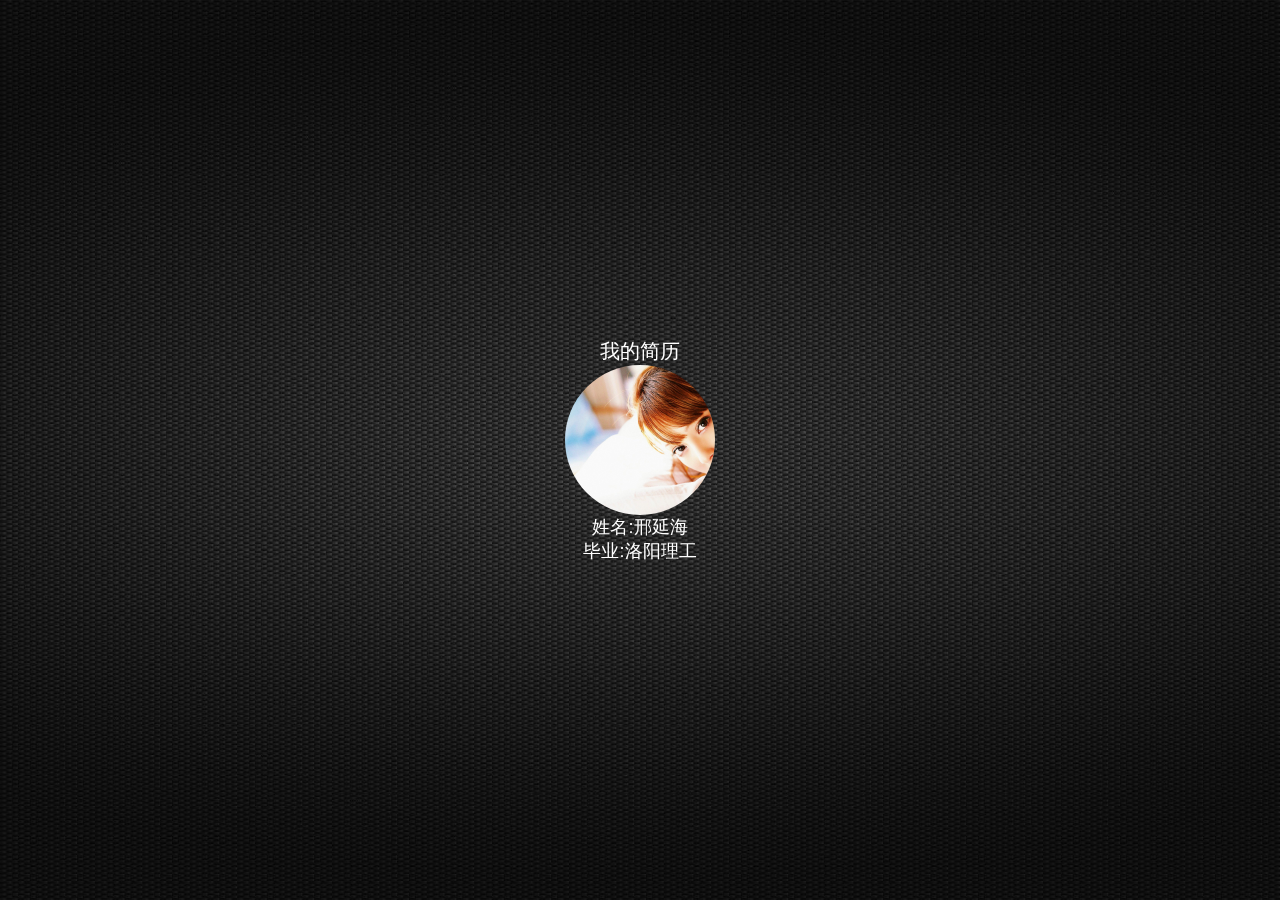
<file: index3.html>
<!DOCTYPE html>
<html lang="en">
<head>
    <meta http-equiv="Content-Type" content="text/html; charset=utf-8">
    <meta name="viewport" content="width=device-width, initial-scale=1.0, user-scalable=0, minimum-scale=1.0, maximum-scale=1.0">
    <meta name="apple-mobile-web-app-capable" content="yes">
    <meta name="apple-mobile-web-app-status-bar-style" content="black">
	<title>个人简历</title>
	<link rel="stylesheet" href="css/index-f803a32eb1.css">
</head>
<body>
    <div id="preload"><img src="img/loading.gif"></div>
	<!-- Swiper -->

    <div class="swiper1-waper" style="display: none;">
        <div  id="swiper1" class="swiper-container swiper-container1">
            <div class="swiper-wrapper">

                <div class="swiper-slide slide-1">
                    <div class="myresume">我的简历</div>
    				<div class="touxiang"><img src="img/t.jpg"></div>
    				<p class="ani" swiper-animate-effect="flip" swiper-animate-duration="0.5s" swiper-animate-delay="0.3s">
                        <span>姓名:</span><span>邢延海</span>            
                    </p>
                    <p class="ani" swiper-animate-effect="flip" swiper-animate-duration="0.5s" swiper-animate-delay="0.3s">
                        <span>毕业:</span><span>洛阳理工</span>            
                    </p>
                   	
                </div>

                <div class="swiper-slide slide-2">

                    <div class="title" data-swiper-parallax="-100">Slide 1</div>
                    <div class="subtitle" data-swiper-parallax="-300">Subtitle</div>
                    <div class="text" data-swiper-parallax="-500">1515151</div>
                </div>
                
                <div class="swiper-slide slide-3">
                    <button id="enter">点击体验</button>
                    <p></p>
                    <p></p>
                </div>

            </div>
        </div>

        <!-- <div class="musPic"> <i class="iconfont">&#xe601;</i></div>
        <div class="music">
            <audio style="display: none;" src="http://mp3.haoduoge.com/s/2016-06-28/1467087399.mp3" controls autoplay></audio>
        </div> -->



        <div class="swiper-pagination"></div>
    </div>
	

    <div id="myInfo" style="display: none;">



        <div id="header">我的简历</div>

            <!-- Swiper -->
        <div id="swiper2-waper">
            <div id="swiper2" class="swiper-container">
                <div class="swiper-wrapper">

                    <div class="swiper-slide">

                        <div id="wrapper1" class="wrapper">
                           <div class="scroller">
                               <ul>
                                   <li>12121212</li>
                                   <li>12121212</li>
                                   <li>12121212</li>
                                   <li>12121212</li>
                                   <li>12121212</li>
                                   <li>12121212</li>
                                   <li>12121212</li>
                                   <li>12121212</li>
                                   <li>12121212</li>
                                   <li>12121212</li>
                                   <li>12121212</li>
                                   <li>12121212</li>
                                   <li>12121212</li>
                                   <li>12121212</li>
                                   <li>12121212</li>
                                   <li>12121212</li>
                                   <li>12121212</li>
                                   <li>12121212</li>
                               </ul>
                           </div>
                        </div>

                    </div>

                    <div class="swiper-slide">
                        <div id="wrapper2" class="wrapper">
                           <div class="scroller">
                               <ul>
                                   <li>12121212</li>
                                   <li>12121212</li>
                                   <li>12121212</li>
                                   <li>12121212</li>
                                   <li>12121212</li>
                                   <li>12121212</li>
                                   <li>12121212</li>
                                   <li>12121212</li>
                                   <li>12121212</li>
                                   <li>12121212</li>
                                   <li>12121212</li>
                                   <li>12121212</li>
                                   <li>12121212</li>
                                   <li>12121212</li>
                                   <li>12121212</li>
                                   <li>12121212</li>
                                   <li>12121212</li>
                                   <li>12121212</li>
                               </ul>
                           </div>
                        </div>
                    </div>
                    <div class="swiper-slide">
                        <div id="wrapper3" class="wrapper">
                           <div class="scroller">
                               <ul>
                                   <li>12121212</li>
                                   <li>12121212</li>
                                   <li>12121212</li>
                                   <li>12121212</li>
                                   <li>12121212</li>
                                   <li>12121212</li>
                                   <li>12121212</li>
                                   <li>12121212</li>
                                   <li>12121212</li>
                                   <li>12121212</li>
                                   <li>12121212</li>
                                   <li>12121212</li>
                                   <li>12121212</li>
                                   <li>12121212</li>
                                   <li>12121212</li>
                                   <li>12121212</li>
                                   <li>12121212</li>
                                   <li>12121212</li>
                               </ul>
                           </div>
                        </div>
                    </div>
                    <div class="swiper-slide">
                        <div id="wrapper4" class="wrapper">
                           <div class="scroller">
                               <ul>
                                   <li>12121212</li>
                                   <li>12121212</li>
                                   <li>12121212</li>
                                   <li>12121212</li>
                                   <li>12121212</li>
                                   <li>12121212</li>
                                   <li>12121212</li>
                                   <li>12121212</li>
                                   <li>12121212</li>
                                   <li>12121212</li>
                                   <li>12121212</li>
                                   <li>12121212</li>
                                   <li>12121212</li>
                                   <li>12121212</li>
                                   <li>12121212</li>
                                   <li>12121212</li>
                                   <li>12121212</li>
                                   <li>12121212</li>
                               </ul>
                           </div>
                        </div>
                    </div>
                    <div class="swiper-slide">
                        <div id="wrapper5" class="wrapper">
                           <div class="scroller">
                               <ul>
                                   <li>12121212</li>
                                   <li>12121212</li>
                                   <li>12121212</li>
                                   <li>12121212</li>
                                   <li>12121212</li>
                                   <li>12121212</li>
                                   <li>12121212</li>
                                   <li>12121212</li>
                                   <li>12121212</li>
                                   <li>12121212</li>
                                   <li>12121212</li>
                                   <li>12121212</li>
                                   <li>12121212</li>
                                   <li>12121212</li>
                                   <li>12121212</li>
                                   <li>12121212</li>
                                   <li>12121212</li>
                                   <li>12121212</li>
                               </ul>
                           </div>
                        </div>
                    </div>

                </div>
                <!-- Add Pagination -->
                <!-- <div class="swiper-pagination2"></div> -->
            </div>

        </div>
    
















        <div id="footer">
            <div class="skill footer-active">
                <i class="iconfont">&#xe601;</i>
                <span>技能</span>       
            </div>
            <div class="project">
                <i class="iconfont">&#xe603;</i>
                <span>作品</span>
            </div>
            <div class="work">
                <i class="iconfont">&#xe604;</i>
                <span>经历</span>        
            </div>
            <div class="product">
                <i class="iconfont">&#xe605;</i>
                <span>爱好</span>        
            </div>
            <div class="work">
                <i class="iconfont">&#xe600;</i>
                <span>我的</span>    
            </div>
        </div>

    </div>
    

<script src="js/index-7a31044e33.js"></script>
</body>
</html>
</file>
